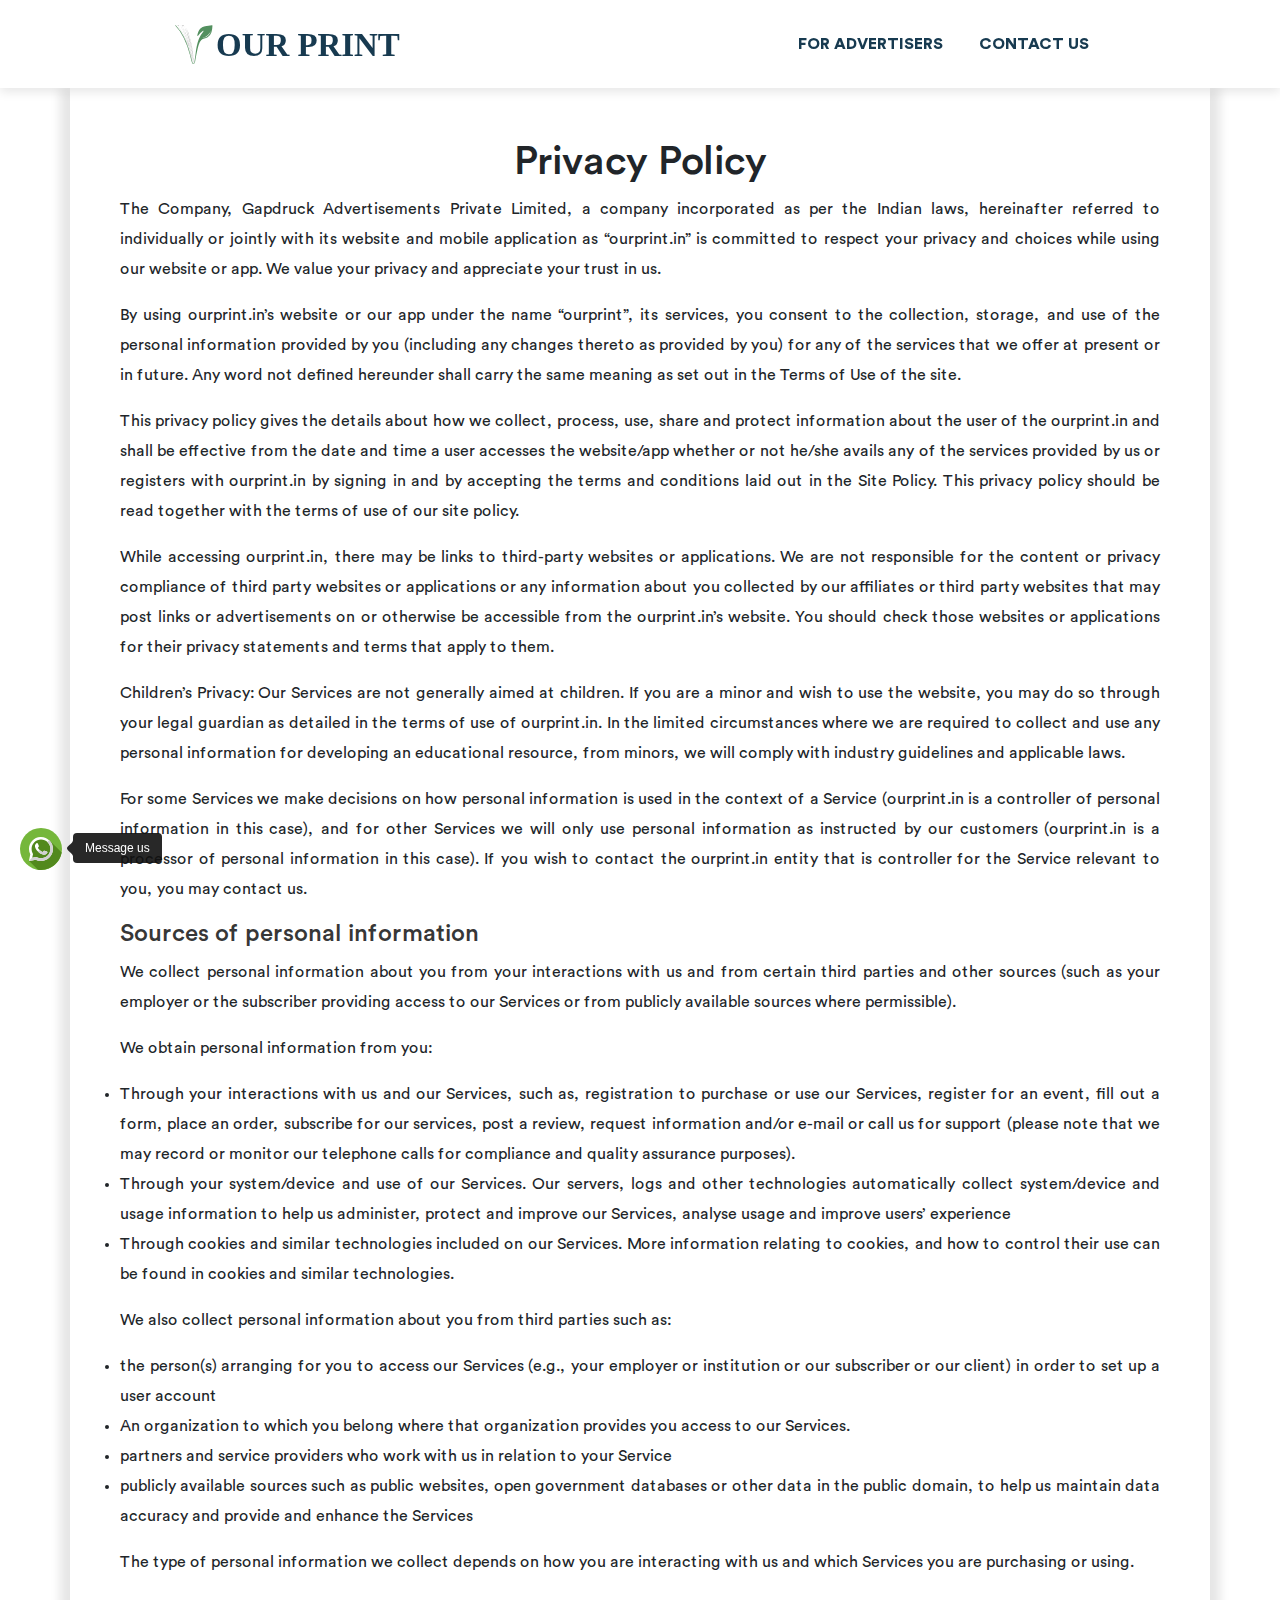
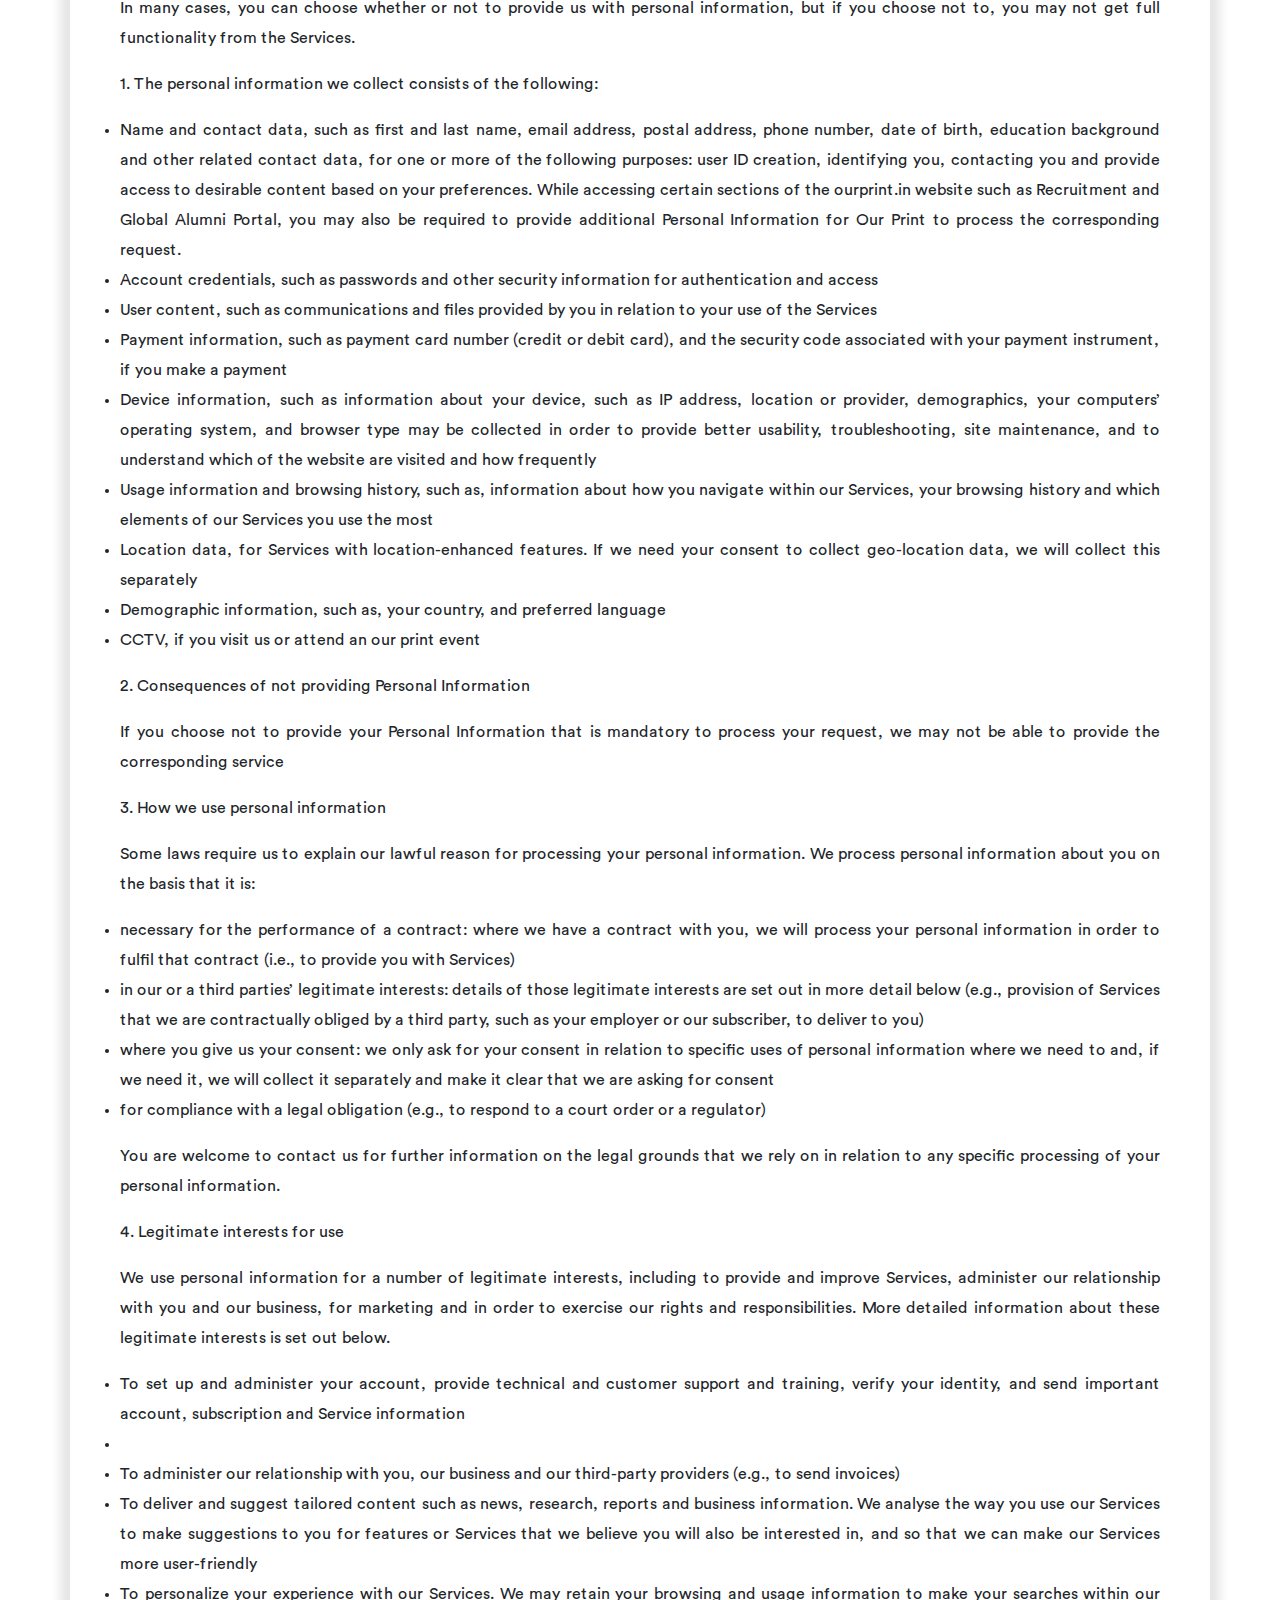
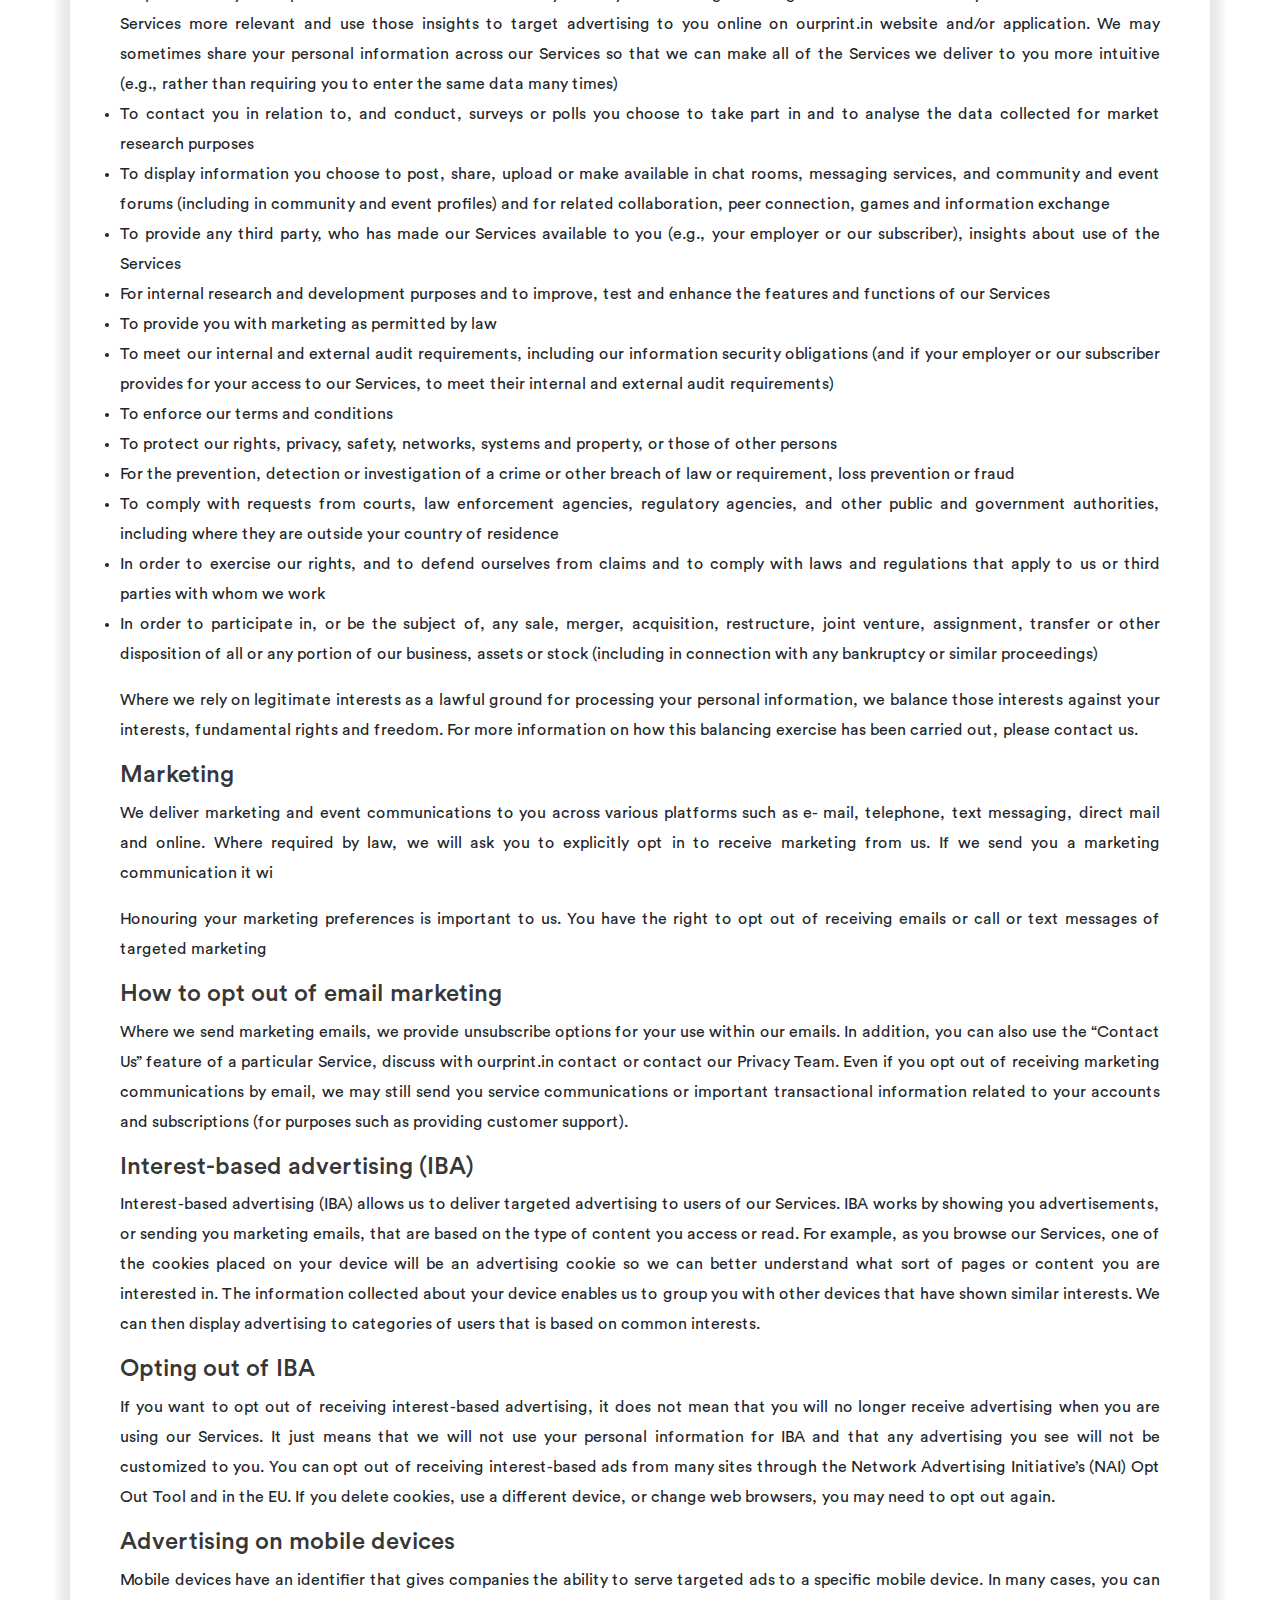
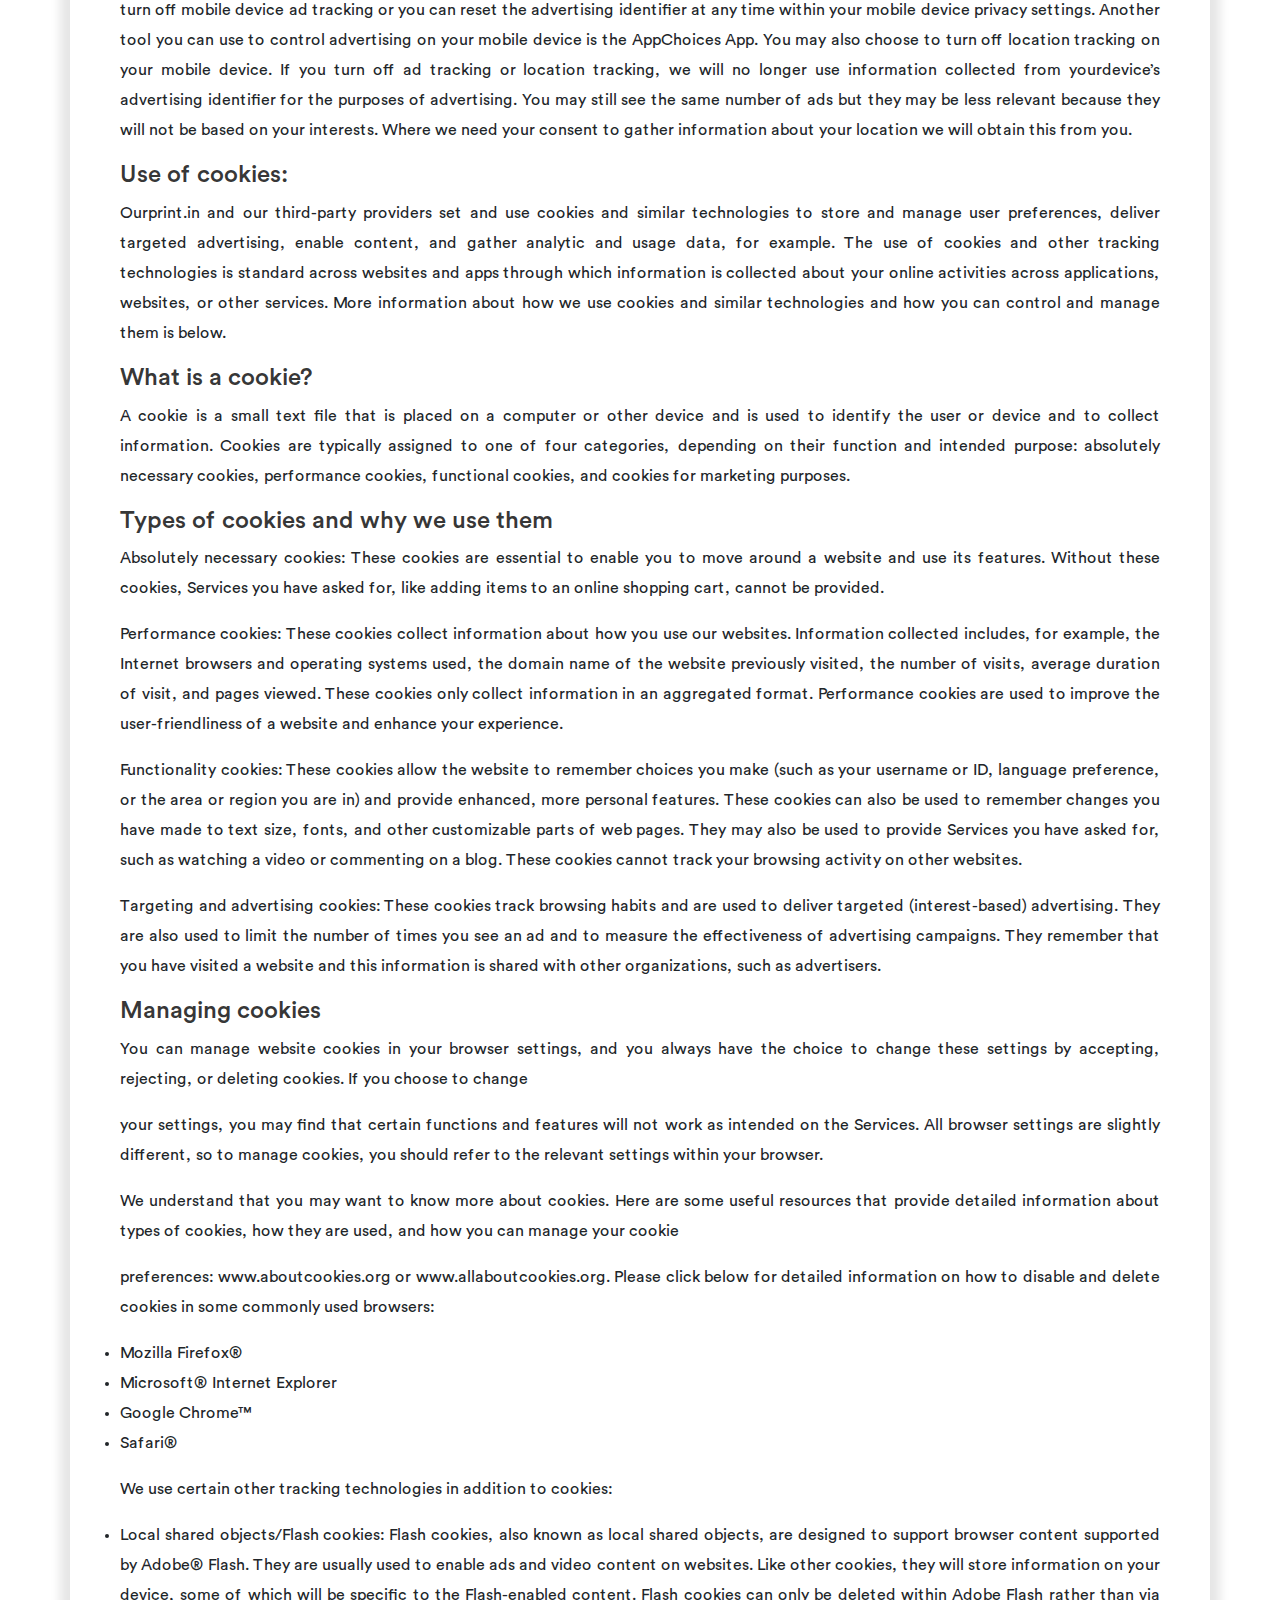
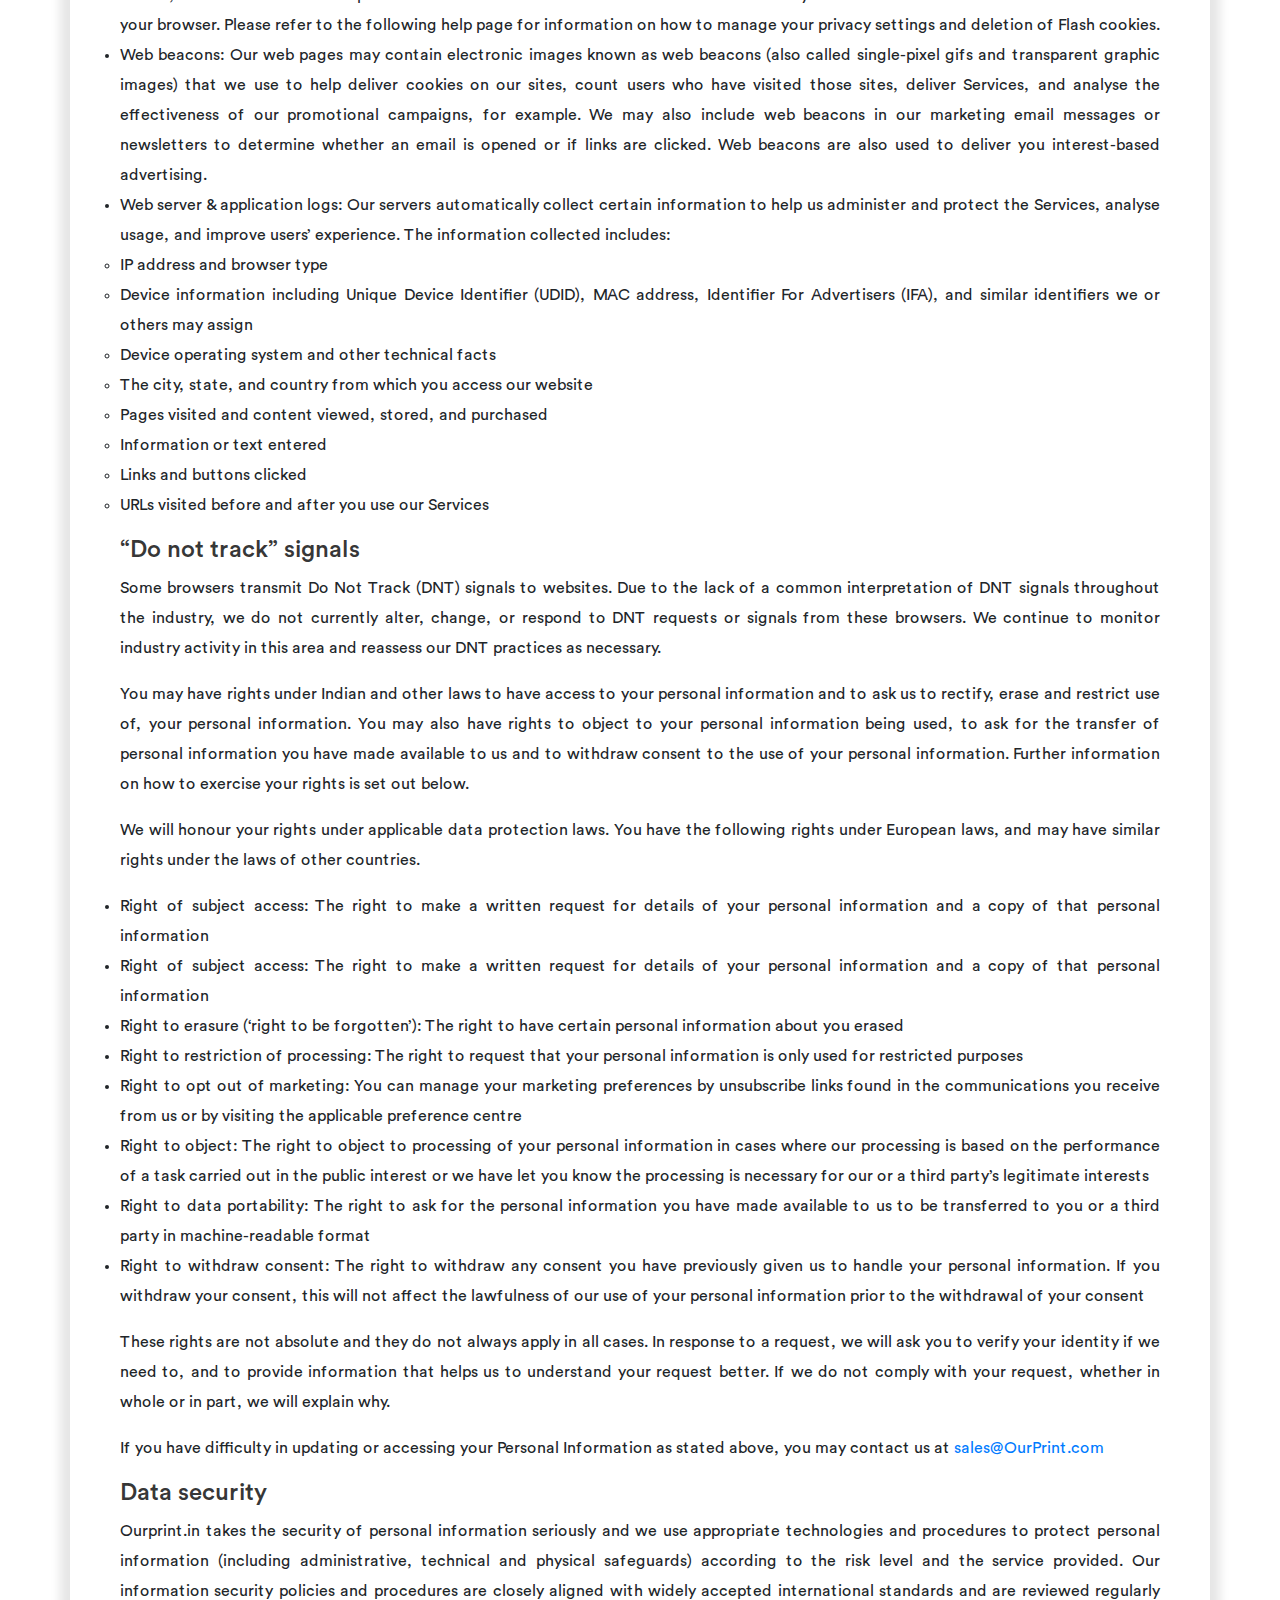
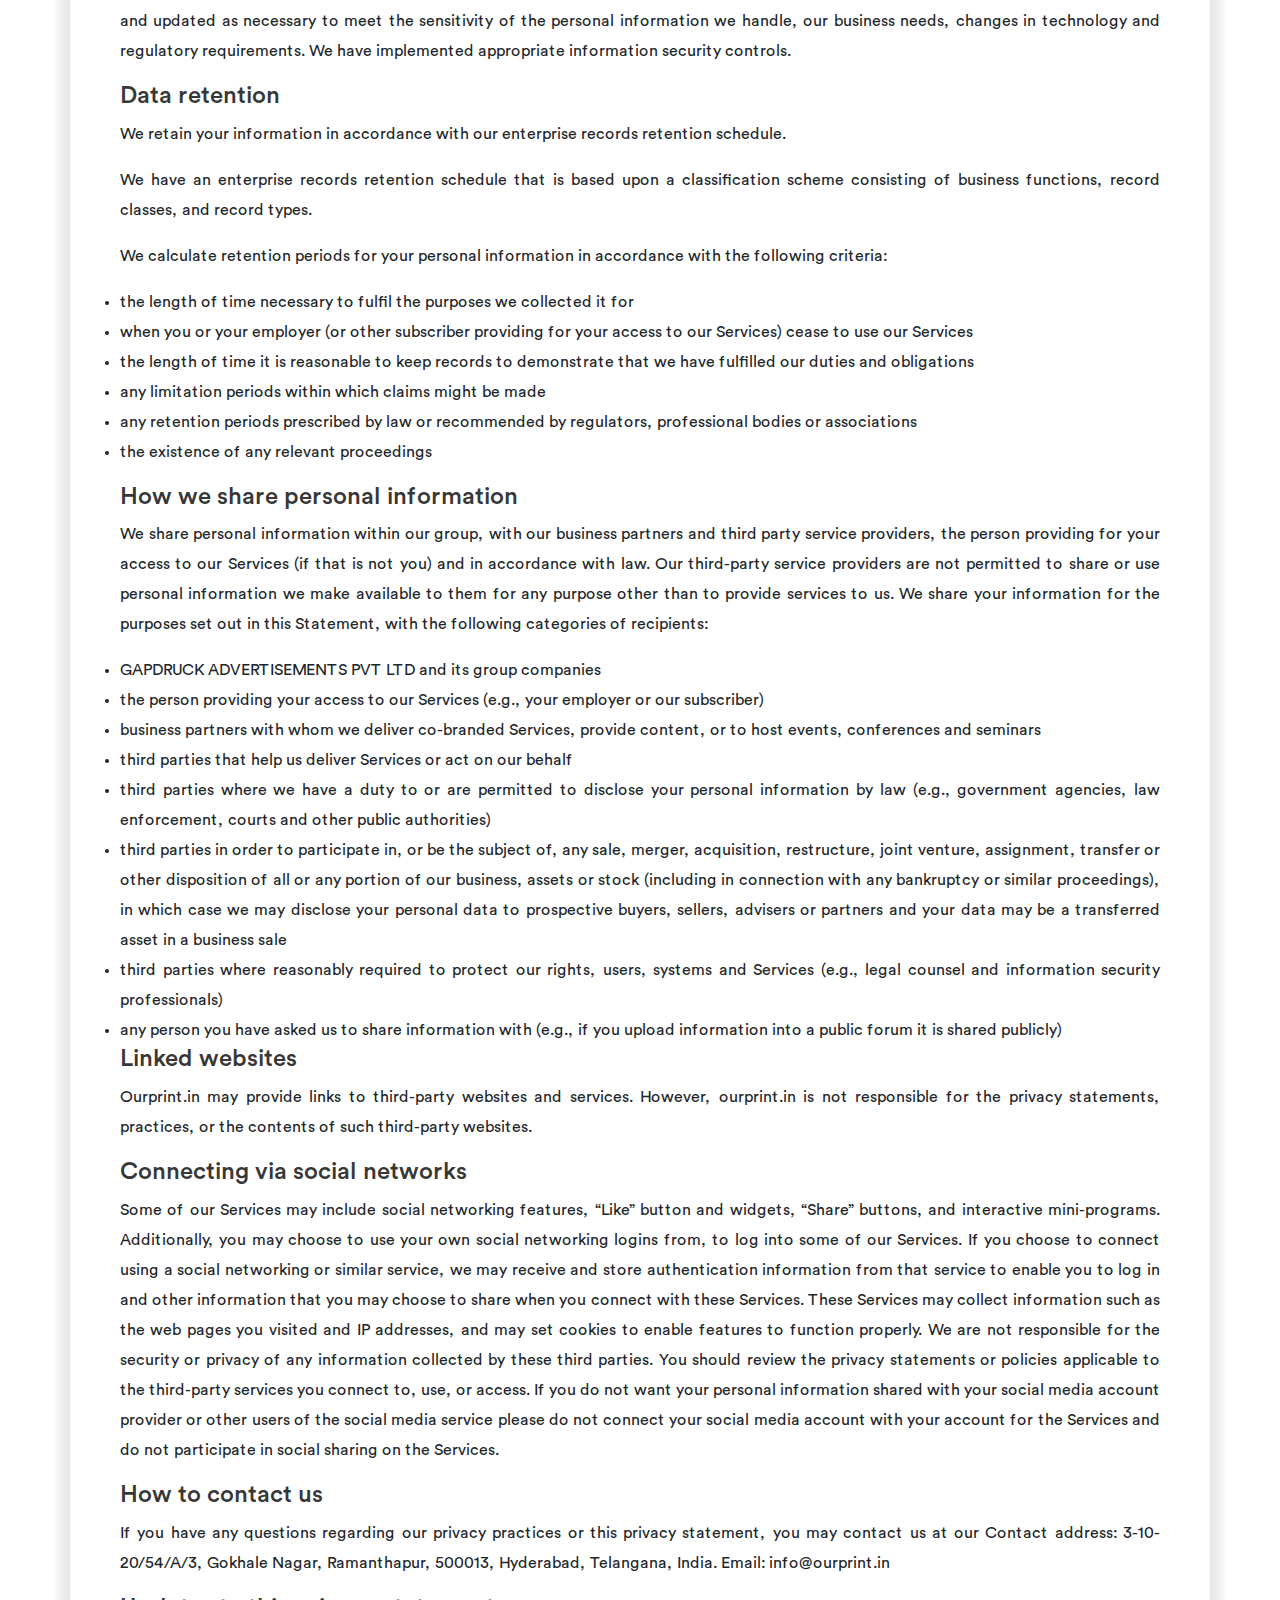
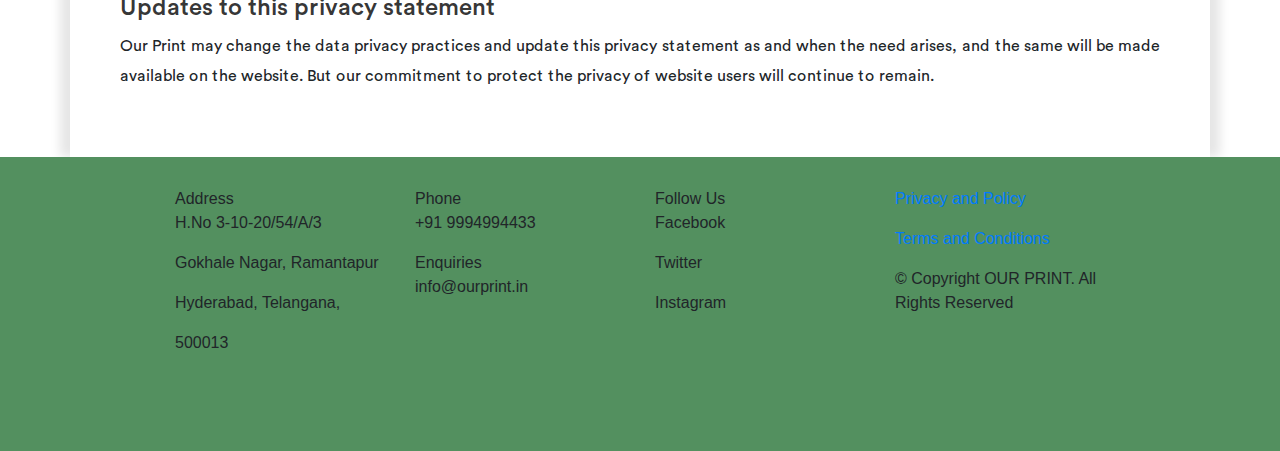
<file: privacy.html>
<!DOCTYPE html>
<html lang="en" class="index">
  <head>
    <meta charset="UTF-8" />
    <meta name="viewport" content="width=device-width, initial-scale=1.0" />
    <meta http-equiv="X-UA-Compatible" content="ie=edge" />
    <title>Our Print</title>
    <link rel="stylesheet" href="./assets//css/bootstrap.min.css" />
    <link rel="stylesheet" href="./assets/css/fullpage.min.css" />
    <link rel="stylesheet" href="./assets/css/styles.css" />
  </head>

  <body>
    <nav
      id="nav"
      style="position: sticky; top: 0; box-shadow: 0px 4px 10px #00000019;"
    >
      <div class="container-fluid w-75 nav_inner">
        <div class="logo">
          <a href="index.html">
            <img src="./assets/img/logo1.svg" alt="" />
          </a>
        </div>
        <div class="links">
          <a href="">
            <span>FOR ADVERTISERS</span>
          </a>
          <a href="contact.html">
            <span>CONTACT <span class="mob_nav_item"> US</span></span>
          </a>
        </div>
      </div>
    </nav>

    <main>
      <div class="container privacy_container">
        <h1>Privacy Policy</h1>
        <p>
          The Company, Gapdruck Advertisements Private Limited, a company
          incorporated as per the Indian laws, hereinafter referred to
          individually or jointly with its website and mobile application as
          “ourprint.in” is committed to respect your privacy and choices while
          using our website or app. We value your privacy and appreciate your
          trust in us.
        </p>
        <p>
          By using ourprint.in’s website or our app under the name “ourprint”,
          its services, you consent to the collection, storage, and use of the
          personal information provided by you (including any changes thereto as
          provided by you) for any of the services that we offer at present or
          in future. Any word not defined hereunder shall carry the same meaning
          as set out in the Terms of Use of the site.
        </p>
        <p>
          This privacy policy gives the details about how we collect, process,
          use, share and protect information about the user of the ourprint.in
          and shall be effective from the date and time a user accesses the
          website/app whether or not he/she avails any of the services provided
          by us or registers with ourprint.in by signing in and by accepting the
          terms and conditions laid out in the Site Policy. This privacy policy
          should be read together with the terms of use of our site policy.
        </p>
        <p>
          While accessing ourprint.in, there may be links to third-party
          websites or applications. We are not responsible for the content or
          privacy compliance of third party websites or applications or any
          information about you collected by our affiliates or third party
          websites that may post links or advertisements on or otherwise be
          accessible from the ourprint.in’s website. You should check those
          websites or applications for their privacy statements and terms that
          apply to them.
        </p>
        <p>
          Children’s Privacy: Our Services are not generally aimed at children.
          If you are a minor and wish to use the website, you may do so through
          your legal guardian as detailed in the terms of use of ourprint.in. In
          the limited circumstances where we are required to collect and use any
          personal information for developing an educational resource, from
          minors, we will comply with industry guidelines and applicable laws.
        </p>
        <p>
          For some Services we make decisions on how personal information is
          used in the context of a Service (ourprint.in is a controller of
          personal information in this case), and for other Services we will
          only use personal information as instructed by our customers
          (ourprint.in is a processor of personal information in this case). If
          you wish to contact the ourprint.in entity that is controller for the
          Service relevant to you, you may contact us.
        </p>
        <h4>Sources of personal information</h4>
        <p>
          We collect personal information about you from your interactions with
          us and from certain third parties and other sources (such as your
          employer or the subscriber providing access to our Services or from
          publicly available sources where permissible).
        </p>
        <p>We obtain personal information from you:</p>
        <ul>
          <li>
            Through your interactions with us and our Services, such as,
            registration to purchase or use our Services, register for an event,
            fill out a form, place an order, subscribe for our services, post a
            review, request information and/or e-mail or call us for support
            (please note that we may record or monitor our telephone calls for
            compliance and quality assurance purposes).
          </li>
          <li>
            Through your system/device and use of our Services. Our servers,
            logs and other technologies automatically collect system/device and
            usage information to help us administer, protect and improve our
            Services, analyse usage and improve users’ experience
          </li>
          <li>
            Through cookies and similar technologies included on our Services.
            More information relating to cookies, and how to control their use
            can be found in cookies and similar technologies.
          </li>
        </ul>
        <p>
          We also collect personal information about you from third parties such
          as:
        </p>
        <ul>
          <li>
            the person(s) arranging for you to access our Services (e.g., your
            employer or institution or our subscriber or our client) in order to
            set up a user account
          </li>
          <li>
            An organization to which you belong where that organization provides
            you access to our Services.
          </li>
          <li>
            partners and service providers who work with us in relation to your
            Service
          </li>
          <li>
            publicly available sources such as public websites, open government
            databases or other data in the public domain, to help us maintain
            data accuracy and provide and enhance the Services
          </li>
        </ul>
        <p>
          The type of personal information we collect depends on how you are
          interacting with us and which Services you are purchasing or using.
        </p>
        <p>
          In many cases, you can choose whether or not to provide us with
          personal information, but if you choose not to, you may not get full
          functionality from the Services.
        </p>
        <p>1. The personal information we collect consists of the following:</p>
        <ul>
          <li>
            Name and contact data, such as first and last name, email address,
            postal address, phone number, date of birth, education background
            and other related contact data, for one or more of the following
            purposes: user ID creation, identifying you, contacting you and
            provide access to desirable content based on your preferences. While
            accessing certain sections of the ourprint.in website such as
            Recruitment and Global Alumni Portal, you may also be required to
            provide additional Personal Information for Our Print to process the
            corresponding request.
          </li>
          <li>
            Account credentials, such as passwords and other security
            information for authentication and access
          </li>
          <li>
            User content, such as communications and files provided by you in
            relation to your use of the Services
          </li>
          <li>
            Payment information, such as payment card number (credit or debit
            card), and the security code associated with your payment
            instrument, if you make a payment
          </li>
          <li>
            Device information, such as information about your device, such as
            IP address, location or provider, demographics, your computers’
            operating system, and browser type may be collected in order to
            provide better usability, troubleshooting, site maintenance, and to
            understand which of the website are visited and how frequently
          </li>
          <li>
            Usage information and browsing history, such as, information about
            how you navigate within our Services, your browsing history and
            which elements of our Services you use the most
          </li>
          <li>
            Location data, for Services with location-enhanced features. If we
            need your consent to collect geo-location data, we will collect this
            separately
          </li>
          <li>
            Demographic information, such as, your country, and preferred
            language
          </li>
          <li>CCTV, if you visit us or attend an our print event</li>
        </ul>
        <p>2. Consequences of not providing Personal Information</p>
        <p>
          If you choose not to provide your Personal Information that is
          mandatory to process your request, we may not be able to provide the
          corresponding service
        </p>
        <p>3. How we use personal information</p>
        <p>
          Some laws require us to explain our lawful reason for processing your
          personal information. We process personal information about you on the
          basis that it is:
        </p>
        <ul>
          <li>
            necessary for the performance of a contract: where we have a
            contract with you, we will process your personal information in
            order to fulfil that contract (i.e., to provide you with Services)
          </li>
          <li>
            in our or a third parties’ legitimate interests: details of those
            legitimate interests are set out in more detail below (e.g.,
            provision of Services that we are contractually obliged by a third
            party, such as your employer or our subscriber, to deliver to you)
          </li>
          <li>
            where you give us your consent: we only ask for your consent in
            relation to specific uses of personal information where we need to
            and, if we need it, we will collect it separately and make it clear
            that we are asking for consent
          </li>
          <li>
            for compliance with a legal obligation (e.g., to respond to a court
            order or a regulator)
          </li>
        </ul>
        <p>
          You are welcome to contact us for further information on the legal
          grounds that we rely on in relation to any specific processing of your
          personal information.
        </p>
        <p>4. Legitimate interests for use</p>
        <p>
          We use personal information for a number of legitimate interests,
          including to provide and improve Services, administer our relationship
          with you and our business, for marketing and in order to exercise our
          rights and responsibilities. More detailed information about these
          legitimate interests is set out below.
        </p>
        <ul>
          <li>
            To set up and administer your account, provide technical and
            customer support and training, verify your identity, and send
            important account, subscription and Service information
          </li>
          <li></li>
          <li>
            To administer our relationship with you, our business and our
            third-party providers (e.g., to send invoices)
          </li>
          <li>
            To deliver and suggest tailored content such as news, research,
            reports and business information. We analyse the way you use our
            Services to make suggestions to you for features or Services that we
            believe you will also be interested in, and so that we can make our
            Services more user-friendly
          </li>
          <li>
            To personalize your experience with our Services. We may retain your
            browsing and usage information to make your searches within our
            Services more relevant and use those insights to target advertising
            to you online on ourprint.in website and/or application. We may
            sometimes share your personal information across our Services so
            that we can make all of the Services we deliver to you more
            intuitive (e.g., rather than requiring you to enter the same data
            many times)
          </li>
          <li>
            To contact you in relation to, and conduct, surveys or polls you
            choose to take part in and to analyse the data collected for market
            research purposes
          </li>
          <li>
            To display information you choose to post, share, upload or make
            available in chat rooms, messaging services, and community and event
            forums (including in community and event profiles) and for related
            collaboration, peer connection, games and information exchange
          </li>
          <li>
            To provide any third party, who has made our Services available to
            you (e.g., your employer or our subscriber), insights about use of
            the Services
          </li>
          <li>
            For internal research and development purposes and to improve, test
            and enhance the features and functions of our Services
          </li>
          <li>To provide you with marketing as permitted by law</li>
          <li>
            To meet our internal and external audit requirements, including our
            information security obligations (and if your employer or our
            subscriber provides for your access to our Services, to meet their
            internal and external audit requirements)
          </li>
          <li>To enforce our terms and conditions</li>
          <li>
            To protect our rights, privacy, safety, networks, systems and
            property, or those of other persons
          </li>
          <li>
            For the prevention, detection or investigation of a crime or other
            breach of law or requirement, loss prevention or fraud
          </li>
          <li>
            To comply with requests from courts, law enforcement agencies,
            regulatory agencies, and other public and government authorities,
            including where they are outside your country of residence
          </li>
          <li>
            In order to exercise our rights, and to defend ourselves from claims
            and to comply with laws and regulations that apply to us or third
            parties with whom we work
          </li>
          <li>
            In order to participate in, or be the subject of, any sale, merger,
            acquisition, restructure, joint venture, assignment, transfer or
            other disposition of all or any portion of our business, assets or
            stock (including in connection with any bankruptcy or similar
            proceedings)
          </li>
        </ul>
        <p>
          Where we rely on legitimate interests as a lawful ground for
          processing your personal information, we balance those interests
          against your interests, fundamental rights and freedom. For more
          information on how this balancing exercise has been carried out,
          please contact us.
        </p>
        <h4>Marketing</h4>
        <p>
          We deliver marketing and event communications to you across various
          platforms such as e- mail, telephone, text messaging, direct mail and
          online. Where required by law, we will ask you to explicitly opt in to
          receive marketing from us. If we send you a marketing communication it
          wi
        </p>
        <p>
          Honouring your marketing preferences is important to us. You have the
          right to opt out of receiving emails or call or text messages of
          targeted marketing
        </p>
        <h4>How to opt out of email marketing</h4>
        <p>
          Where we send marketing emails, we provide unsubscribe options for
          your use within our emails. In addition, you can also use the “Contact
          Us” feature of a particular Service, discuss with ourprint.in contact
          or contact our Privacy Team. Even if you opt out of receiving
          marketing communications by email, we may still send you service
          communications or important transactional information related to your
          accounts and subscriptions (for purposes such as providing customer
          support).
        </p>
        <h4>Interest-based advertising (IBA)</h4>
        <p>
          Interest-based advertising (IBA) allows us to deliver targeted
          advertising to users of our Services. IBA works by showing you
          advertisements, or sending you marketing emails, that are based on the
          type of content you access or read. For example, as you browse our
          Services, one of the cookies placed on your device will be an
          advertising cookie so we can better understand what sort of pages or
          content you are interested in. The information collected about your
          device enables us to group you with other devices that have shown
          similar interests. We can then display advertising to categories of
          users that is based on common interests.
        </p>
        <h4>Opting out of IBA</h4>
        <p>
          If you want to opt out of receiving interest-based advertising, it
          does not mean that you will no longer receive advertising when you are
          using our Services. It just means that we will not use your personal
          information for IBA and that any advertising you see will not be
          customized to you. You can opt out of receiving interest-based ads
          from many sites through the Network Advertising Initiative’s (NAI) Opt
          Out Tool and in the EU. If you delete cookies, use a different device,
          or change web browsers, you may need to opt out again.
        </p>
        <h4>Advertising on mobile devices</h4>
        <p>
          Mobile devices have an identifier that gives companies the ability to
          serve targeted ads to a specific mobile device. In many cases, you can
          turn off mobile device ad tracking or you can reset the advertising
          identifier at any time within your mobile device privacy settings.
          Another tool you can use to control advertising on your mobile device
          is the AppChoices App. You may also choose to turn off location
          tracking on your mobile device. If you turn off ad tracking or
          location tracking, we will no longer use information collected from
          yourdevice’s advertising identifier for the purposes of advertising.
          You may still see the same number of ads but they may be less relevant
          because they will not be based on your interests. Where we need your
          consent to gather information about your location we will obtain this
          from you.
        </p>
        <h4>Use of cookies:</h4>
        <p>
          Ourprint.in and our third-party providers set and use cookies and
          similar technologies to store and manage user preferences, deliver
          targeted advertising, enable content, and gather analytic and usage
          data, for example. The use of cookies and other tracking technologies
          is standard across websites and apps through which information is
          collected about your online activities across applications, websites,
          or other services. More information about how we use cookies and
          similar technologies and how you can control and manage them is below.
        </p>
        <h4>What is a cookie?</h4>
        <p>
          A cookie is a small text file that is placed on a computer or other
          device and is used to identify the user or device and to collect
          information. Cookies are typically assigned to one of four categories,
          depending on their function and intended purpose: absolutely necessary
          cookies, performance cookies, functional cookies, and cookies for
          marketing purposes.
        </p>
        <h4>Types of cookies and why we use them</h4>
        <p>
          Absolutely necessary cookies: These cookies are essential to enable
          you to move around a website and use its features. Without these
          cookies, Services you have asked for, like adding items to an online
          shopping cart, cannot be provided.
        </p>
        <p>
          Performance cookies: These cookies collect information about how you
          use our websites. Information collected includes, for example, the
          Internet browsers and operating systems used, the domain name of the
          website previously visited, the number of visits, average duration of
          visit, and pages viewed. These cookies only collect information in an
          aggregated format. Performance cookies are used to improve the
          user-friendliness of a website and enhance your experience.
        </p>
        <p>
          Functionality cookies: These cookies allow the website to remember
          choices you make (such as your username or ID, language preference, or
          the area or region you are in) and provide enhanced, more personal
          features. These cookies can also be used to remember changes you have
          made to text size, fonts, and other customizable parts of web pages.
          They may also be used to provide Services you have asked for, such as
          watching a video or commenting on a blog. These cookies cannot track
          your browsing activity on other websites.
        </p>
        <p>
          Targeting and advertising cookies: These cookies track browsing habits
          and are used to deliver targeted (interest-based) advertising. They
          are also used to limit the number of times you see an ad and to
          measure the effectiveness of advertising campaigns. They remember that
          you have visited a website and this information is shared with other
          organizations, such as advertisers.
        </p>
        <h4>Managing cookies</h4>
        <p>
          You can manage website cookies in your browser settings, and you
          always have the choice to change these settings by accepting,
          rejecting, or deleting cookies. If you choose to change
        </p>
        <p>
          your settings, you may find that certain functions and features will
          not work as intended on the Services. All browser settings are
          slightly different, so to manage cookies, you should refer to the
          relevant settings within your browser.
        </p>
        <p>
          We understand that you may want to know more about cookies. Here are
          some useful resources that provide detailed information about types of
          cookies, how they are used, and how you can manage your cookie
        </p>
        <p>
          preferences: www.aboutcookies.org or www.allaboutcookies.org. Please
          click below for detailed information on how to disable and delete
          cookies in some commonly used browsers:
        </p>
        <ul>
          <li>Mozilla Firefox®</li>
          <li>Microsoft® Internet Explorer</li>
          <li>Google Chrome™</li>
          <li>Safari®</li>
        </ul>
        <p>
          We use certain other tracking technologies in addition to cookies:
        </p>
        <ul>
          <li>
            Local shared objects/Flash cookies: Flash cookies, also known as
            local shared objects, are designed to support browser content
            supported by Adobe® Flash. They are usually used to enable ads and
            video content on websites. Like other cookies, they will store
            information on your device, some of which will be specific to the
            Flash-enabled content. Flash cookies can only be deleted within
            Adobe Flash rather than via your browser. Please refer to the
            following help page for information on how to manage your privacy
            settings and deletion of Flash cookies.
          </li>
          <li>
            Web beacons: Our web pages may contain electronic images known as
            web beacons (also called single-pixel gifs and transparent graphic
            images) that we use to help deliver cookies on our sites, count
            users who have visited those sites, deliver Services, and analyse
            the effectiveness of our promotional campaigns, for example. We may
            also include web beacons in our marketing email messages or
            newsletters to determine whether an email is opened or if links are
            clicked. Web beacons are also used to deliver you interest-based
            advertising.
          </li>
          <li>
            Web server & application logs: Our servers automatically collect
            certain information to help us administer and protect the Services,
            analyse usage, and improve users’ experience. The information
            collected includes:
            <ul>
              <li>IP address and browser type</li>
              <li>
                Device information including Unique Device Identifier (UDID),
                MAC address, Identifier For Advertisers (IFA), and similar
                identifiers we or others may assign
              </li>
              <li>Device operating system and other technical facts</li>
              <li>
                The city, state, and country from which you access our website
              </li>
              <li>Pages visited and content viewed, stored, and purchased</li>
              <li>Information or text entered</li>
              <li>Links and buttons clicked</li>
              <li>URLs visited before and after you use our Services</li>
            </ul>
          </li>
        </ul>
        <h4>“Do not track” signals</h4>
        <p>
          Some browsers transmit Do Not Track (DNT) signals to websites. Due to
          the lack of a common interpretation of DNT signals throughout the
          industry, we do not currently alter, change, or respond to DNT
          requests or signals from these browsers. We continue to monitor
          industry activity in this area and reassess our DNT practices as
          necessary.
        </p>
        <p>
          You may have rights under Indian and other laws to have access to your
          personal information and to ask us to rectify, erase and restrict use
          of, your personal information. You may also have rights to object to
          your personal information being used, to ask for the transfer of
          personal information you have made available to us and to withdraw
          consent to the use of your personal information. Further information
          on how to exercise your rights is set out below.
        </p>
        <p>
          We will honour your rights under applicable data protection laws. You
          have the following rights under European laws, and may have similar
          rights under the laws of other countries.
        </p>
        <ul>
          <li>
            Right of subject access: The right to make a written request for
            details of your personal information and a copy of that personal
            information
          </li>
          <li>
            Right of subject access: The right to make a written request for
            details of your personal information and a copy of that personal
            information
          </li>
          <li>
            Right to erasure (‘right to be forgotten’): The right to have
            certain personal information about you erased
          </li>
          <li>
            Right to restriction of processing: The right to request that your
            personal information is only used for restricted purposes
          </li>
          <li>
            Right to opt out of marketing: You can manage your marketing
            preferences by unsubscribe links found in the communications you
            receive from us or by visiting the applicable preference centre
          </li>
          <li>
            Right to object: The right to object to processing of your personal
            information in cases where our processing is based on the
            performance of a task carried out in the public interest or we have
            let you know the processing is necessary for our or a third party’s
            legitimate interests
          </li>
          <li>
            Right to data portability: The right to ask for the personal
            information you have made available to us to be transferred to you
            or a third party in machine-readable format
          </li>
          <li>
            Right to withdraw consent: The right to withdraw any consent you
            have previously given us to handle your personal information. If you
            withdraw your consent, this will not affect the lawfulness of our
            use of your personal information prior to the withdrawal of your
            consent
          </li>
        </ul>
        <p>
          These rights are not absolute and they do not always apply in all
          cases. In response to a request, we will ask you to verify your
          identity if we need to, and to provide information that helps us to
          understand your request better. If we do not comply with your request,
          whether in whole or in part, we will explain why.
        </p>
        <p>
          If you have difficulty in updating or accessing your Personal
          Information as stated above, you may contact us at
          <a href="mailto:sales@OurPrint.com">sales@OurPrint.com</a>
        </p>
        <h4>Data security</h4>
        <p>
          Ourprint.in takes the security of personal information seriously and
          we use appropriate technologies and procedures to protect personal
          information (including administrative, technical and physical
          safeguards) according to the risk level and the service provided. Our
          information security policies and procedures are closely aligned with
          widely accepted international standards and are reviewed regularly and
          updated as necessary to meet the sensitivity of the personal
          information we handle, our business needs, changes in technology and
          regulatory requirements. We have implemented appropriate information
          security controls.
        </p>
        <h4>Data retention</h4>
        <p>
          We retain your information in accordance with our enterprise records
          retention schedule.
        </p>
        <p>
          We have an enterprise records retention schedule that is based upon a
          classification scheme consisting of business functions, record
          classes, and record types.
        </p>
        <p>
          We calculate retention periods for your personal information in
          accordance with the following criteria:
        </p>
        <ul>
          <li>
            the length of time necessary to fulfil the purposes we collected it
            for
          </li>
          <li>
            when you or your employer (or other subscriber providing for your
            access to our Services) cease to use our Services
          </li>
          <li>
            the length of time it is reasonable to keep records to demonstrate
            that we have fulfilled our duties and obligations
          </li>
          <li>any limitation periods within which claims might be made</li>
          <li>
            any retention periods prescribed by law or recommended by
            regulators, professional bodies or associations
          </li>
          <li>the existence of any relevant proceedings</li>
        </ul>
        <h4>How we share personal information</h4>
        <p>
          We share personal information within our group, with our business
          partners and third party service providers, the person providing for
          your access to our Services (if that is not you) and in accordance
          with law. Our third-party service providers are not permitted to share
          or use personal information we make available to them for any purpose
          other than to provide services to us. We share your information for
          the purposes set out in this Statement, with the following categories
          of recipients:
        </p>
        <ul>
          <li>GAPDRUCK ADVERTISEMENTS PVT LTD and its group companies</li>
          <li>
            the person providing your access to our Services (e.g., your
            employer or our subscriber)
          </li>
          <li>
            business partners with whom we deliver co-branded Services, provide
            content, or to host events, conferences and seminars
          </li>
          <li>
            third parties that help us deliver Services or act on our behalf
          </li>
          <li>
            third parties where we have a duty to or are permitted to disclose
            your personal information by law (e.g., government agencies, law
            enforcement, courts and other public authorities)
          </li>
          <li>
            third parties in order to participate in, or be the subject of, any
            sale, merger, acquisition, restructure, joint venture, assignment,
            transfer or other disposition of all or any portion of our business,
            assets or stock (including in connection with any bankruptcy or
            similar proceedings), in which case we may disclose your personal
            data to prospective buyers, sellers, advisers or partners and your
            data may be a transferred asset in a business sale
          </li>
          <li>
            third parties where reasonably required to protect our rights,
            users, systems and Services (e.g., legal counsel and information
            security professionals)
          </li>
          <li>
            any person you have asked us to share information with (e.g., if you
            upload information into a public forum it is shared publicly)
          </li>
          <h4>Linked websites</h4>
          <p>
            Ourprint.in may provide links to third-party websites and services.
            However, ourprint.in is not responsible for the privacy statements,
            practices, or the contents of such third-party websites.
          </p>
          <h4>Connecting via social networks</h4>
          <p>
            Some of our Services may include social networking features, “Like”
            button and widgets, “Share” buttons, and interactive mini-programs.
            Additionally, you may choose to use your own social networking
            logins from, to log into some of our Services. If you choose to
            connect using a social networking or similar service, we may receive
            and store authentication information from that service to enable you
            to log in and other information that you may choose to share when
            you connect with these Services. These Services may collect
            information such as the web pages you visited and IP addresses, and
            may set cookies to enable features to function properly. We are not
            responsible for the security or privacy of any information collected
            by these third parties. You should review the privacy statements or
            policies applicable to the third-party services you connect to, use,
            or access. If you do not want your personal information shared with
            your social media account provider or other users of the social
            media service please do not connect your social media account with
            your account for the Services and do not participate in social
            sharing on the Services.
          </p>
          <h4>How to contact us</h4>
          <p>
            If you have any questions regarding our privacy practices or this
            privacy statement, you may contact us at our Contact address:
            3-10-20/54/A/3, Gokhale Nagar, Ramanthapur, 500013, Hyderabad,
            Telangana, India. Email: info@ourprint.in
          </p>
          <h4>Updates to this privacy statement</h4>
          <p>
            Our Print may change the data privacy practices and update this
            privacy statement as and when the need arises, and the same will be
            made available on the website. But our commitment to protect the
            privacy of website users will continue to remain.
          </p>
        </ul>
      </div>

      <!--------- FOOTER ---------->
      <div class="footer privacy_footer">
        <div class="container-fluid w-75 footer_inner">
          <div class="row">
            <div class="col-xl-3 col-lg-4">
              <span>Address</span>
              <p>H.No 3-10-20/54/A/3</p>
              <p>Gokhale Nagar, Ramantapur</p>
              <p>Hyderabad, Telangana,</p>
              <p>500013</p>
            </div>
            <div class="col-xl-3 col-lg-3">
              <span>Phone</span>
              <p>+91 9994994433</p>
              <span>Enquiries</span>
              <p>info@ourprint.in</p>
            </div>
            <div class="col-xl-3 col-lg-2">
              <span>Follow Us</span>
              <p>Facebook</p>
              <p>Twitter</p>
              <p>Instagram</p>
            </div>
            <div class="col-xl-3 col-lg-3">
              <p class="privacy">
                <a href="privacy.html">
                  Privacy and Policy
                </a>
              </p>
              <p class="privacy">
                <a href="terms.html">
                  Terms and Conditions
                </a>
              </p>
              <span class="copyright">
                © Copyright OUR PRINT. All Rights Reserved
              </span>
            </div>
          </div>
        </div>
      </div>
    </main>

    <!---------- Whatsapp Container -------------->
    <section class="whatsapp-container privacy_whatsapp">
      <a
        href="https://api.whatsapp.com/send?phone=919700023336&amp;text=Hello there, Lets catch up and discuss about your idea."
        target="_blank"
        data-balloon="Message us"
        data-balloon-pos="right"
      >
        <img style="width: 42px;" src="assets/img/whatsapp.svg" />
      </a>
    </section>
  </body>
</html>
</file>
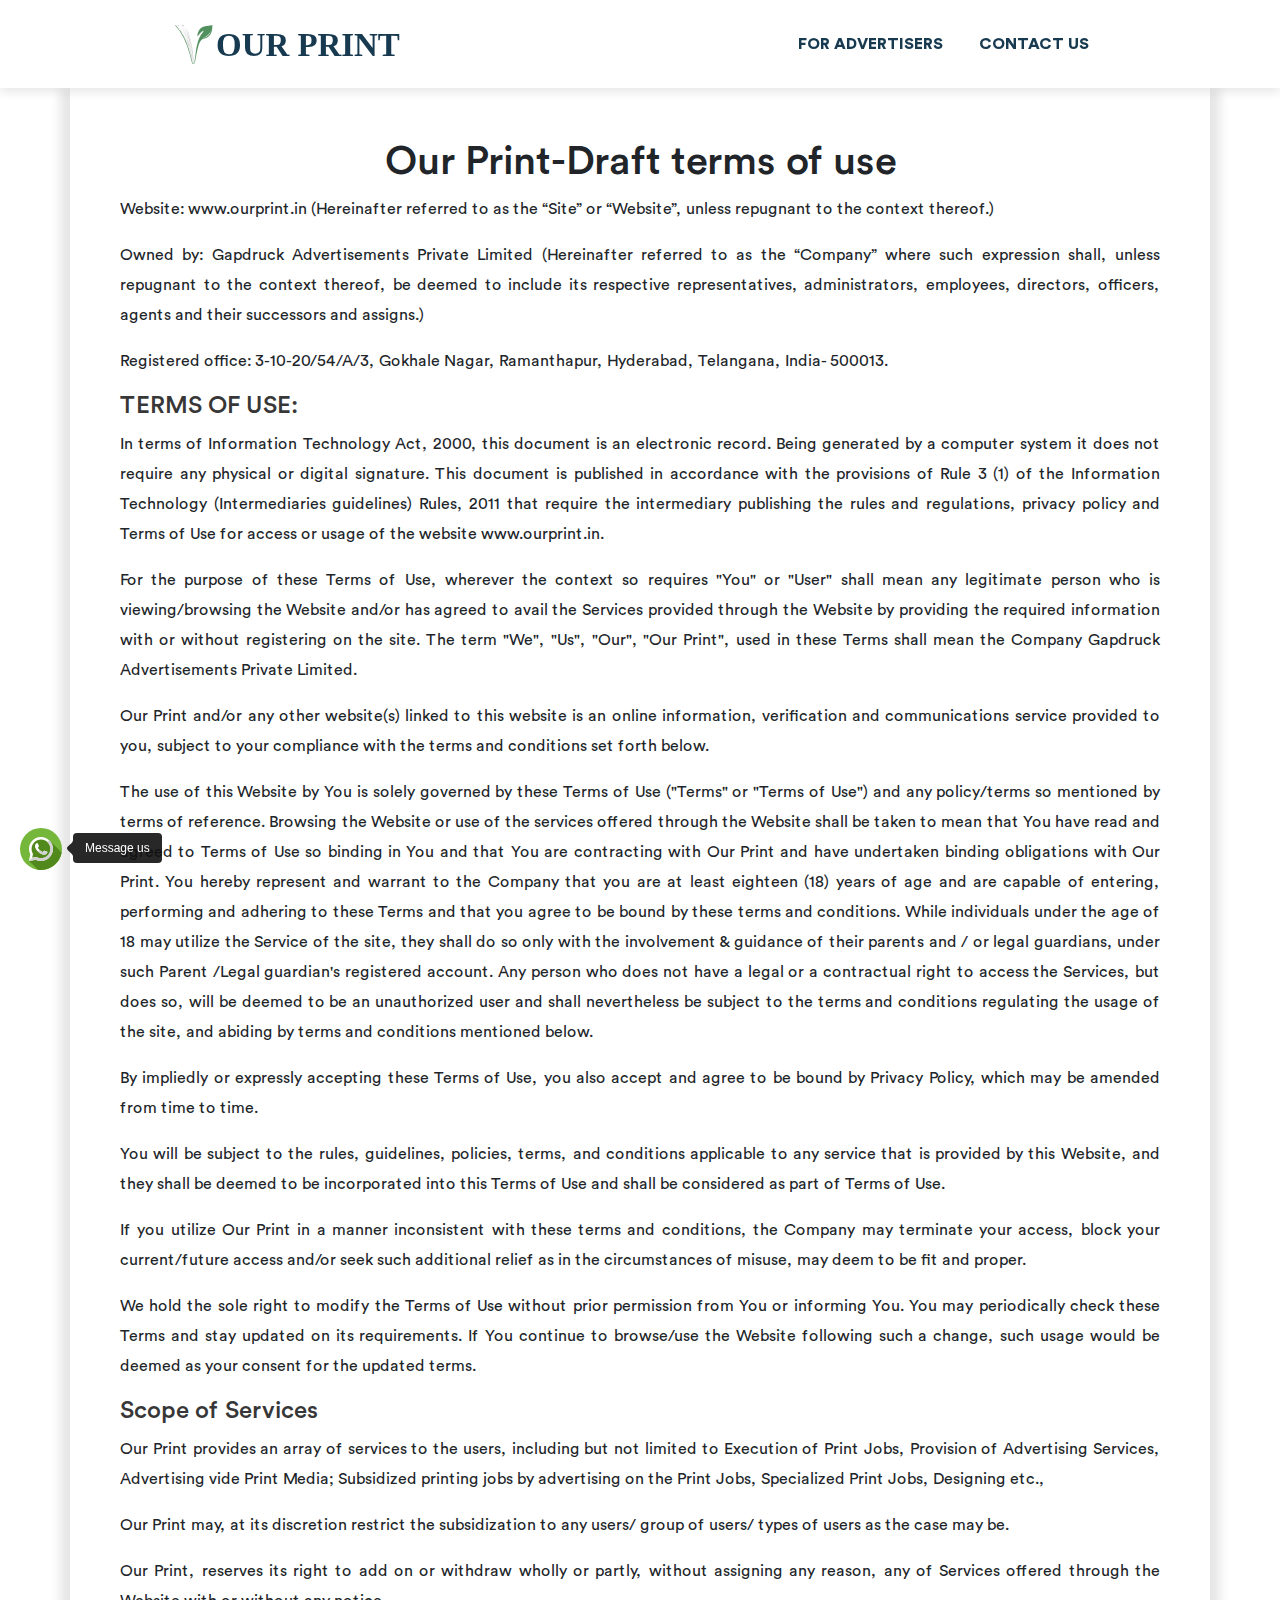
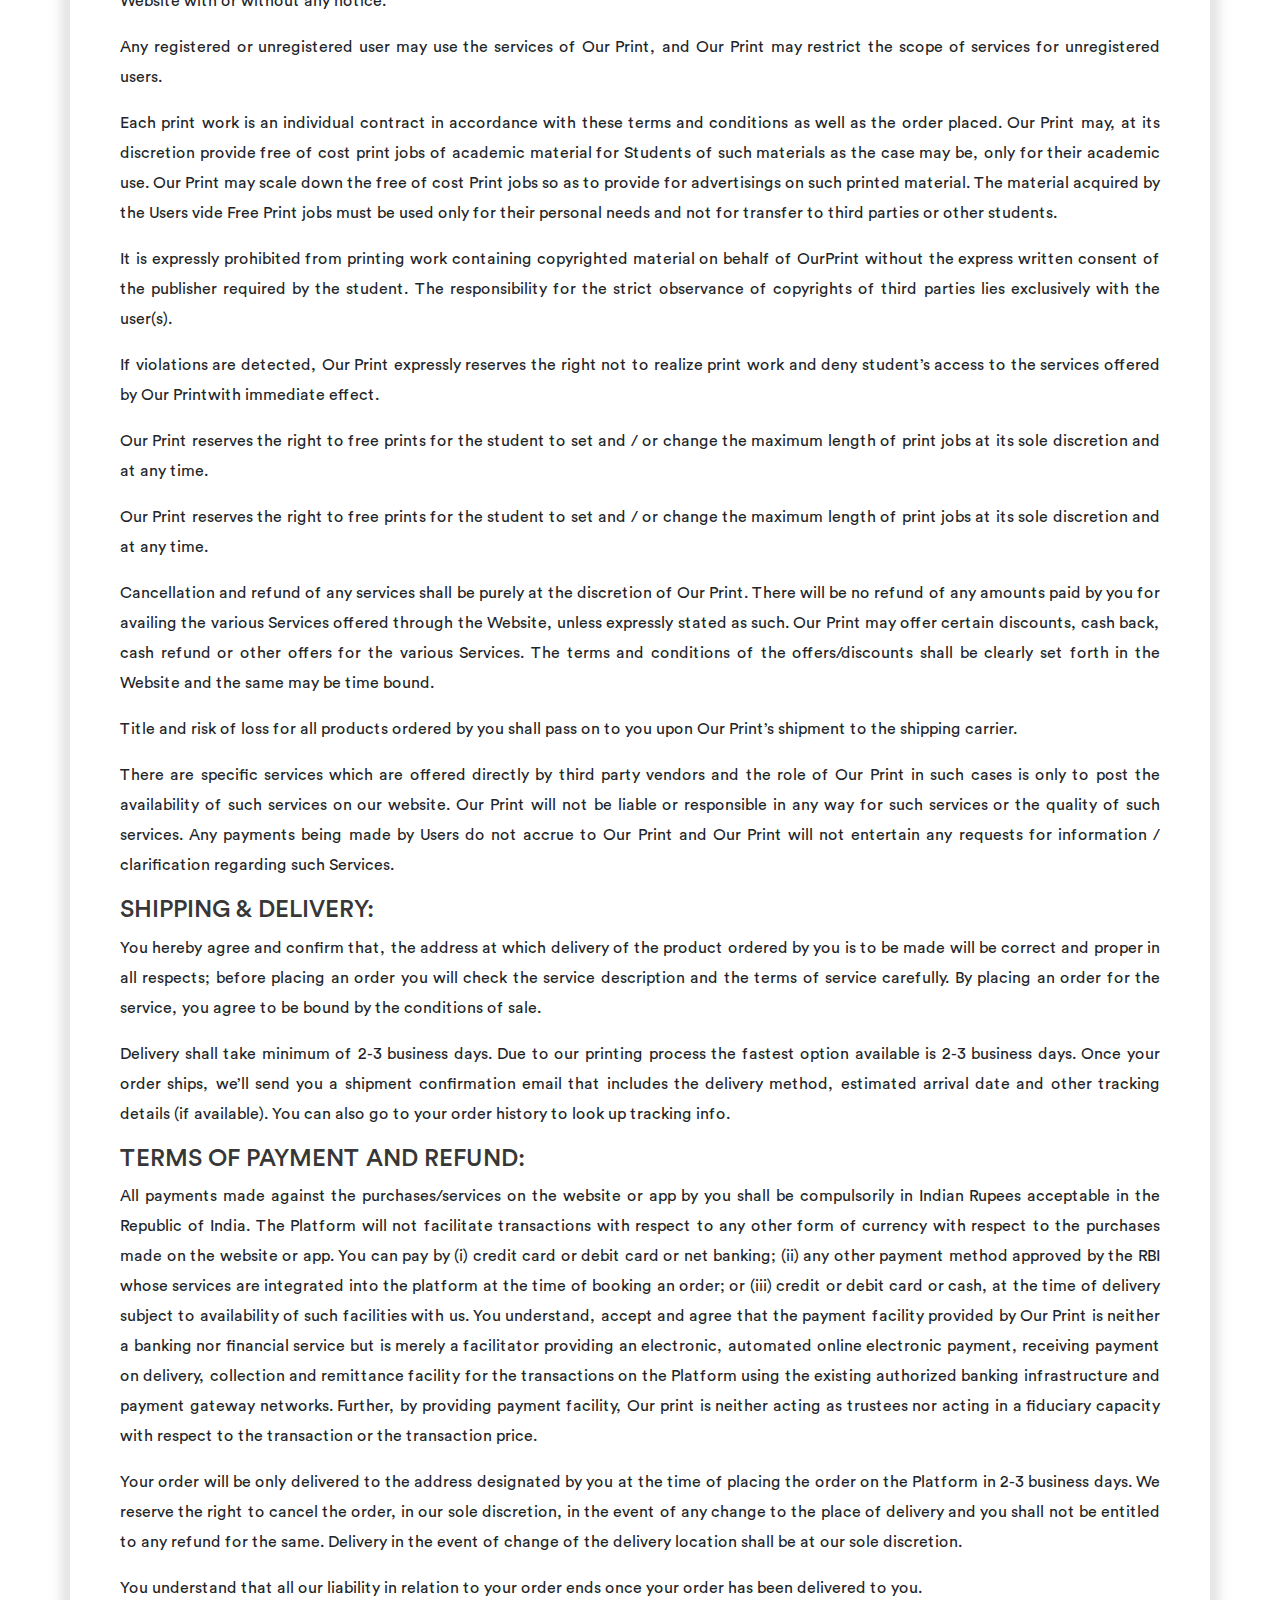
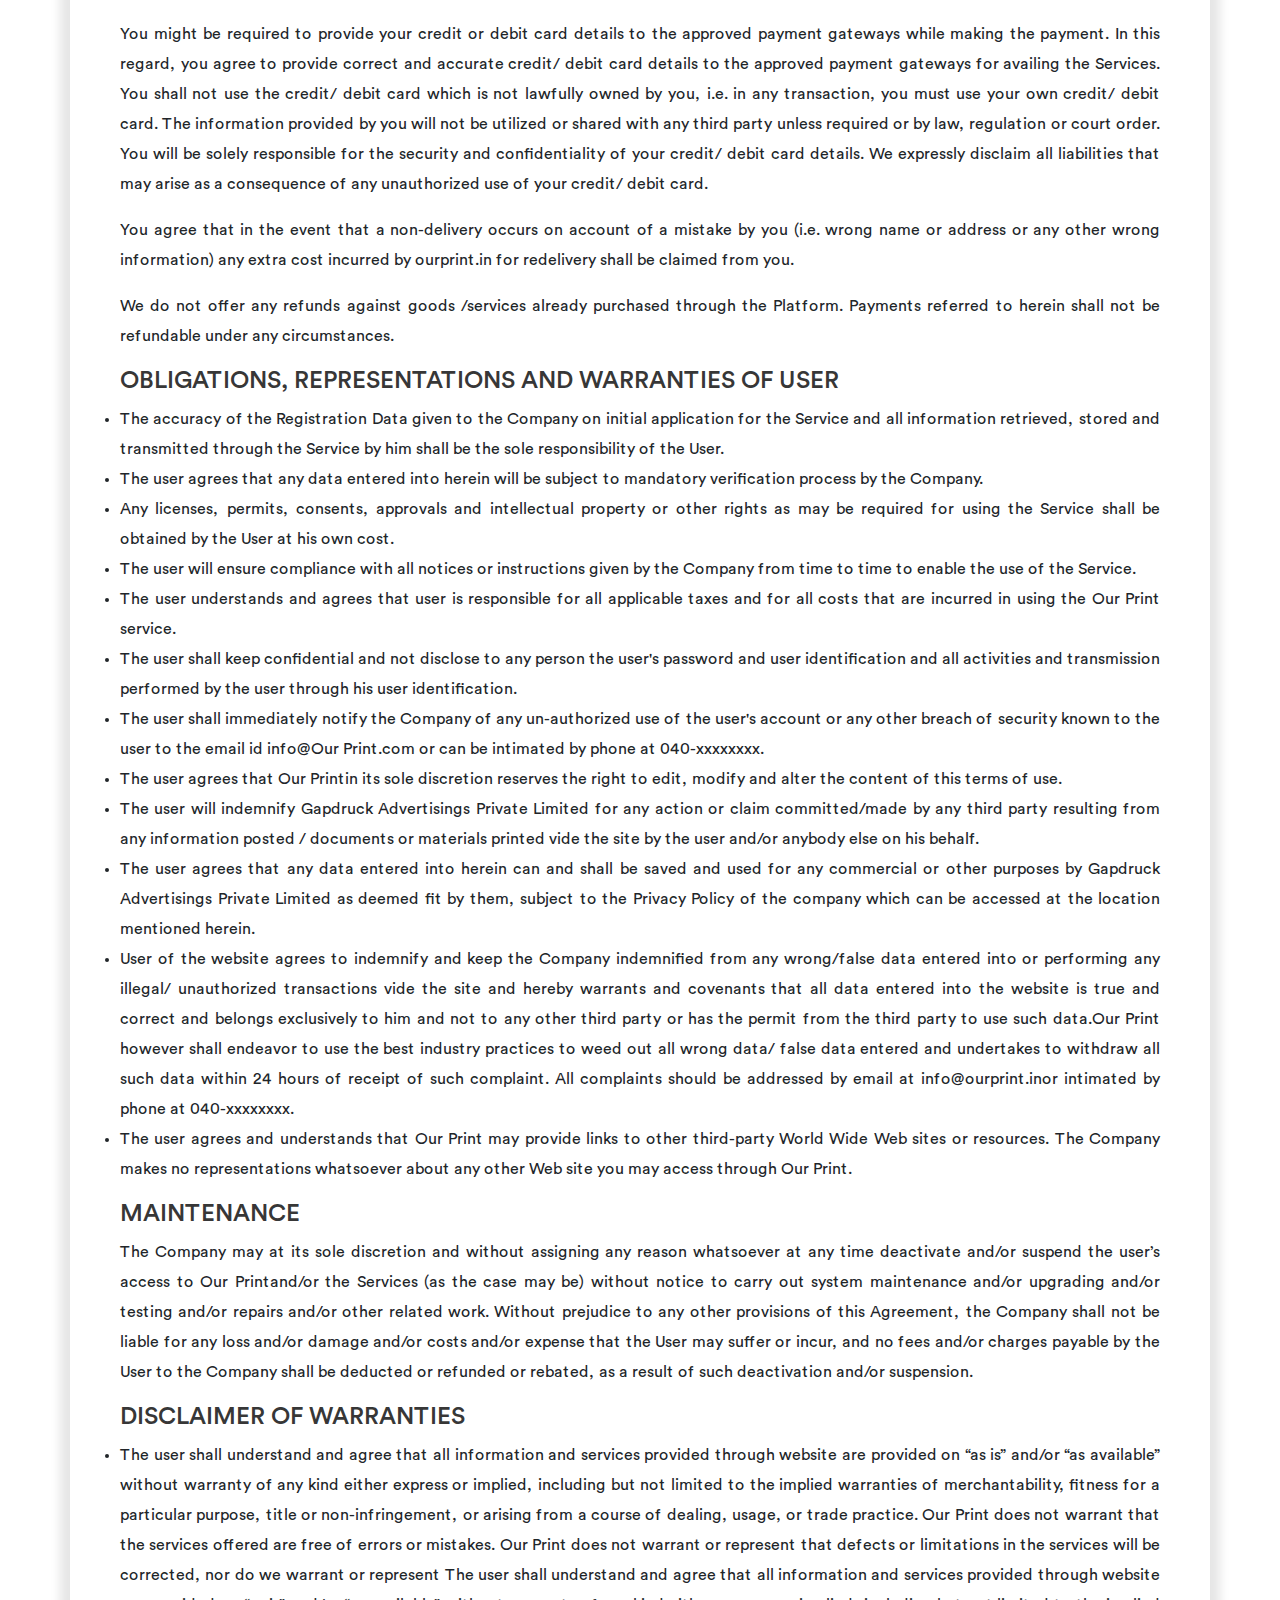
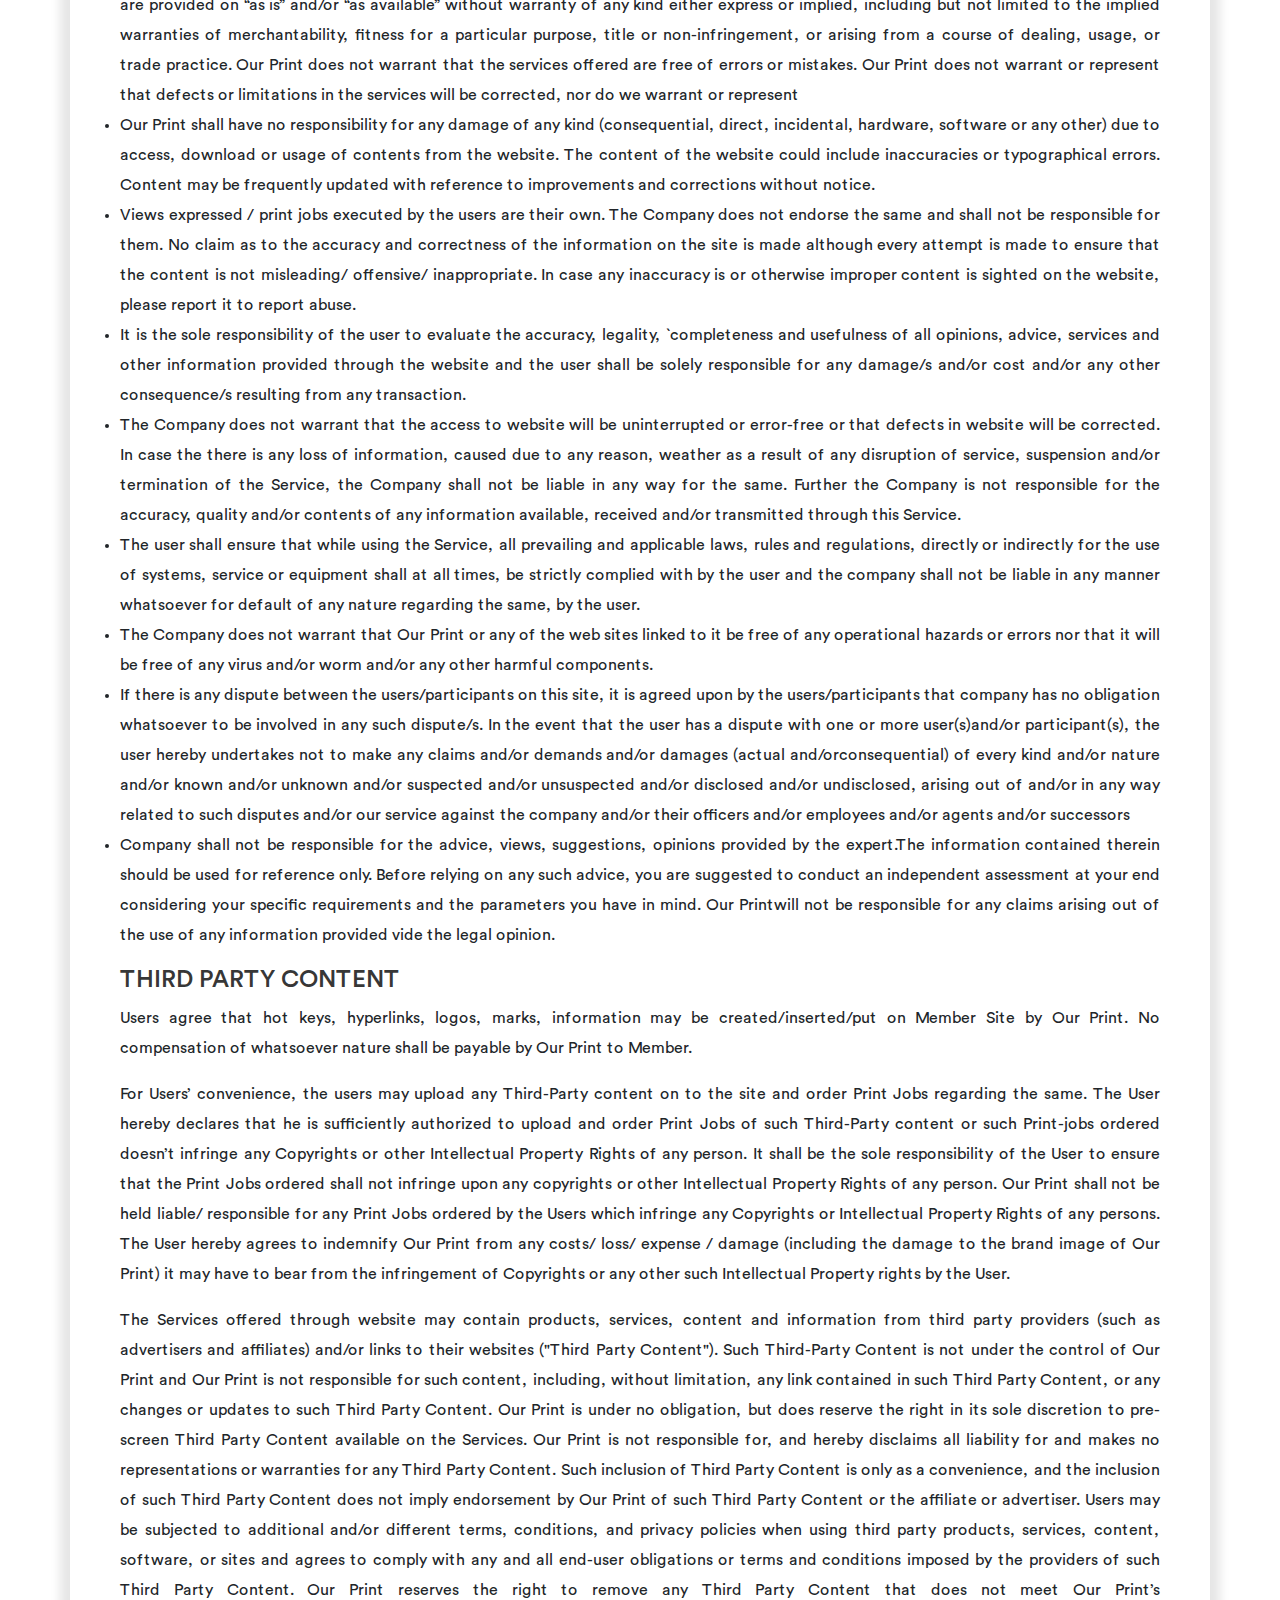
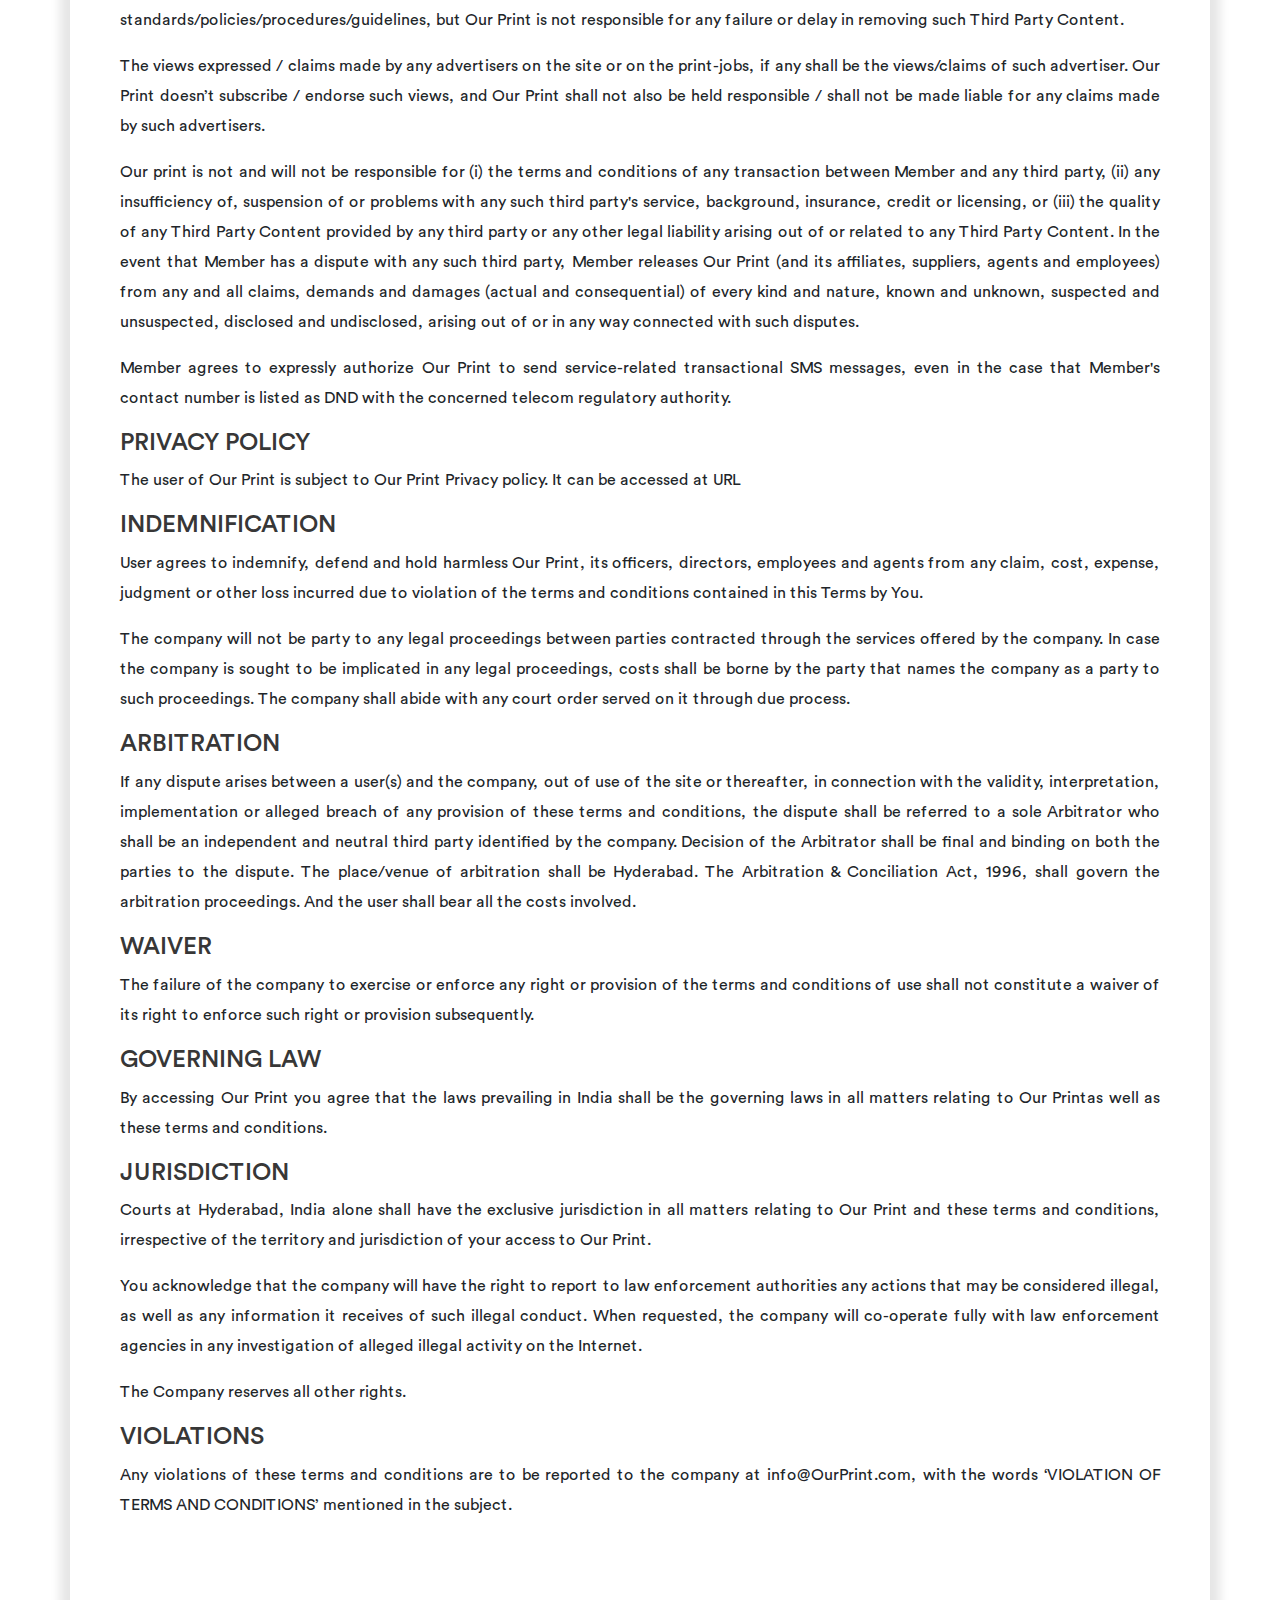
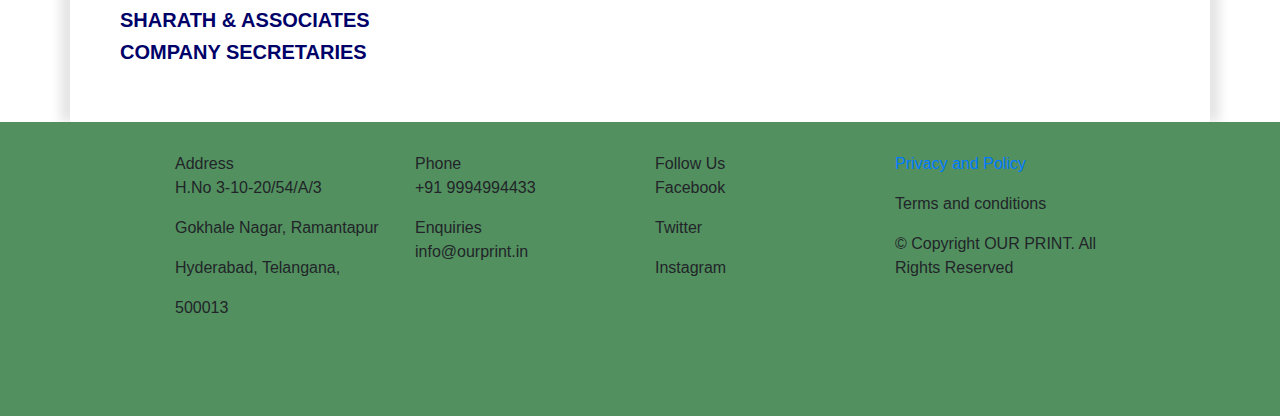
<file: terms.html>
<!DOCTYPE html>
<html lang="en" class="index">
  <head>
    <meta charset="UTF-8" />
    <meta name="viewport" content="width=device-width, initial-scale=1.0" />
    <meta http-equiv="X-UA-Compatible" content="ie=edge" />
    <title>Our Print</title>
    <link rel="stylesheet" href="./assets//css/bootstrap.min.css" />
    <link rel="stylesheet" href="./assets/css/fullpage.min.css" />
    <link rel="stylesheet" href="./assets/css/styles.css" />
  </head>

  <body>
    <nav
      id="nav"
      style="position: sticky; top: 0; box-shadow: 0px 4px 10px #00000019;"
    >
      <div class="container-fluid w-75 nav_inner">
        <div class="logo">
          <a href="index.html">
            <img src="./assets/img/logo1.svg" alt="" />
          </a>
        </div>
        <div class="links">
          <a href="">
            <span>FOR ADVERTISERS</span>
          </a>
          <a href="contact.html">
            <span>CONTACT <span class="mob_nav_item"> US</span></span>
          </a>
        </div>
      </div>
    </nav>

    <main>
      <div class="container privacy_container">
        <h1>Our Print-Draft terms of use</h1>
        <p>
          Website: www.ourprint.in (Hereinafter referred to as the “Site” or
          “Website”, unless repugnant to the context thereof.)
        </p>
        <p>
          Owned by: Gapdruck Advertisements Private Limited (Hereinafter
          referred to as the “Company” where such expression shall, unless
          repugnant to the context thereof, be deemed to include its respective
          representatives, administrators, employees, directors, officers,
          agents and their successors and assigns.)
        </p>
        <p>
          Registered office: 3-10-20/54/A/3, Gokhale Nagar, Ramanthapur,
          Hyderabad, Telangana, India- 500013.
        </p>
        <h4>TERMS OF USE:</h4>
        <p>
          In terms of Information Technology Act, 2000, this document is an
          electronic record. Being generated by a computer system it does not
          require any physical or digital signature. This document is published
          in accordance with the provisions of Rule 3 (1) of the Information
          Technology (Intermediaries guidelines) Rules, 2011 that require the
          intermediary publishing the rules and regulations, privacy policy and
          Terms of Use for access or usage of the website www.ourprint.in.
        </p>
        <p>
          For the purpose of these Terms of Use, wherever the context so
          requires "You" or "User" shall mean any legitimate person who is
          viewing/browsing the Website and/or has agreed to avail the Services
          provided through the Website by providing the required information
          with or without registering on the site. The term "We", "Us", "Our",
          "Our Print", used in these Terms shall mean the Company Gapdruck
          Advertisements Private Limited.
        </p>
        <p>
          Our Print and/or any other website(s) linked to this website is an
          online information, verification and communications service provided
          to you, subject to your compliance with the terms and conditions set
          forth below.
        </p>
        <p>
          The use of this Website by You is solely governed by these Terms of
          Use ("Terms" or "Terms of Use") and any policy/terms so mentioned by
          terms of reference. Browsing the Website or use of the services
          offered through the Website shall be taken to mean that You have read
          and agreed to Terms of Use so binding in You and that You are
          contracting with Our Print and have undertaken binding obligations
          with Our Print. You hereby represent and warrant to the Company that
          you are at least eighteen (18) years of age and are capable of
          entering, performing and adhering to these Terms and that you agree to
          be bound by these terms and conditions. While individuals under the
          age of 18 may utilize the Service of the site, they shall do so only
          with the involvement & guidance of their parents and / or legal
          guardians, under such Parent /Legal guardian's registered account. Any
          person who does not have a legal or a contractual right to access the
          Services, but does so, will be deemed to be an unauthorized user and
          shall nevertheless be subject to the terms and conditions regulating
          the usage of the site, and abiding by terms and conditions mentioned
          below.
        </p>
        <p>
          By impliedly or expressly accepting these Terms of Use, you also
          accept and agree to be bound by Privacy Policy, which may be amended
          from time to time.
        </p>
        <p>
          You will be subject to the rules, guidelines, policies, terms, and
          conditions applicable to any service that is provided by this Website,
          and they shall be deemed to be incorporated into this Terms of Use and
          shall be considered as part of Terms of Use.
        </p>
        <p>
          If you utilize Our Print in a manner inconsistent with these terms and
          conditions, the Company may terminate your access, block your
          current/future access and/or seek such additional relief as in the
          circumstances of misuse, may deem to be fit and proper.
        </p>
        <p>
          We hold the sole right to modify the Terms of Use without prior
          permission from You or informing You. You may periodically check these
          Terms and stay updated on its requirements. If You continue to
          browse/use the Website following such a change, such usage would be
          deemed as your consent for the updated terms.
        </p>
        <h4>Scope of Services</h4>
        <p>
          Our Print provides an array of services to the users, including but
          not limited to Execution of Print Jobs, Provision of Advertising
          Services, Advertising vide Print Media; Subsidized printing jobs by
          advertising on the Print Jobs, Specialized Print Jobs, Designing etc.,
        </p>
        <p>
          Our Print may, at its discretion restrict the subsidization to any
          users/ group of users/ types of users as the case may be.
        </p>
        <p>
          Our Print, reserves its right to add on or withdraw wholly or partly,
          without assigning any reason, any of Services offered through the
          Website with or without any notice.
        </p>
        <p>
          Any registered or unregistered user may use the services of Our Print,
          and Our Print may restrict the scope of services for unregistered
          users.
        </p>
        <p>
          Each print work is an individual contract in accordance with these
          terms and conditions as well as the order placed. Our Print may, at
          its discretion provide free of cost print jobs of academic material
          for Students of such materials as the case may be, only for their
          academic use. Our Print may scale down the free of cost Print jobs so
          as to provide for advertisings on such printed material. The material
          acquired by the Users vide Free Print jobs must be used only for their
          personal needs and not for transfer to third parties or other
          students.
        </p>
        <p>
          It is expressly prohibited from printing work containing copyrighted
          material on behalf of OurPrint without the express written consent of
          the publisher required by the student. The responsibility for the
          strict observance of copyrights of third parties lies exclusively with
          the user(s).
        </p>
        <p>
          If violations are detected, Our Print expressly reserves the right not
          to realize print work and deny student’s access to the services
          offered by Our Printwith immediate effect.
        </p>
        <p>
          Our Print reserves the right to free prints for the student to set and
          / or change the maximum length of print jobs at its sole discretion
          and at any time.
        </p>
        <p>
          Our Print reserves the right to free prints for the student to set and
          / or change the maximum length of print jobs at its sole discretion
          and at any time.
        </p>
        <p>
          Cancellation and refund of any services shall be purely at the
          discretion of Our Print. There will be no refund of any amounts paid
          by you for availing the various Services offered through the Website,
          unless expressly stated as such. Our Print may offer certain
          discounts, cash back, cash refund or other offers for the various
          Services. The terms and conditions of the offers/discounts shall be
          clearly set forth in the Website and the same may be time bound.
        </p>
        <p>
          Title and risk of loss for all products ordered by you shall pass on
          to you upon Our Print’s shipment to the shipping carrier.
        </p>
        <p>
          There are specific services which are offered directly by third party
          vendors and the role of Our Print in such cases is only to post the
          availability of such services on our website. Our Print will not be
          liable or responsible in any way for such services or the quality of
          such services. Any payments being made by Users do not accrue to Our
          Print and Our Print will not entertain any requests for information /
          clarification regarding such Services.
        </p>
        <h4>SHIPPING & DELIVERY:</h4>
        <p>
          You hereby agree and confirm that, the address at which delivery of
          the product ordered by you is to be made will be correct and proper in
          all respects; before placing an order you will check the service
          description and the terms of service carefully. By placing an order
          for the service, you agree to be bound by the conditions of sale.
        </p>
        <p>
          Delivery shall take minimum of 2-3 business days. Due to our printing
          process the fastest option available is 2-3 business days. Once your
          order ships, we’ll send you a shipment confirmation email that
          includes the delivery method, estimated arrival date and other
          tracking details (if available). You can also go to your order history
          to look up tracking info.
        </p>
        <h4>TERMS OF PAYMENT AND REFUND:</h4>
        <p>
          All payments made against the purchases/services on the website or app
          by you shall be compulsorily in Indian Rupees acceptable in the
          Republic of India. The Platform will not facilitate transactions with
          respect to any other form of currency with respect to the purchases
          made on the website or app. You can pay by (i) credit card or debit
          card or net banking; (ii) any other payment method approved by the RBI
          whose services are integrated into the platform at the time of booking
          an order; or (iii) credit or debit card or cash, at the time of
          delivery subject to availability of such facilities with us. You
          understand, accept and agree that the payment facility provided by Our
          Print is neither a banking nor financial service but is merely a
          facilitator providing an electronic, automated online electronic
          payment, receiving payment on delivery, collection and remittance
          facility for the transactions on the Platform using the existing
          authorized banking infrastructure and payment gateway networks.
          Further, by providing payment facility, Our print is neither acting as
          trustees nor acting in a fiduciary capacity with respect to the
          transaction or the transaction price.
        </p>
        <p>
          Your order will be only delivered to the address designated by you at
          the time of placing the order on the Platform in 2-3 business days. We
          reserve the right to cancel the order, in our sole discretion, in the
          event of any change to the place of delivery and you shall not be
          entitled to any refund for the same. Delivery in the event of change
          of the delivery location shall be at our sole discretion.
        </p>
        <p>
          You understand that all our liability in relation to your order ends
          once your order has been delivered to you.
        </p>
        <p>
          You might be required to provide your credit or debit card details to
          the approved payment gateways while making the payment. In this
          regard, you agree to provide correct and accurate credit/ debit card
          details to the approved payment gateways for availing the Services.
          You shall not use the credit/ debit card which is not lawfully owned
          by you, i.e. in any transaction, you must use your own credit/ debit
          card. The information provided by you will not be utilized or shared
          with any third party unless required or by law, regulation or court
          order. You will be solely responsible for the security and
          confidentiality of your credit/ debit card details. We expressly
          disclaim all liabilities that may arise as a consequence of any
          unauthorized use of your credit/ debit card.
        </p>
        <p>
          You agree that in the event that a non-delivery occurs on account of a
          mistake by you (i.e. wrong name or address or any other wrong
          information) any extra cost incurred by ourprint.in for redelivery
          shall be claimed from you.
        </p>
        <p>
          We do not offer any refunds against goods /services already purchased
          through the Platform. Payments referred to herein shall not be
          refundable under any circumstances.
        </p>
        <h4>OBLIGATIONS, REPRESENTATIONS AND WARRANTIES OF USER</h4>
        <ul>
          <li>
            The accuracy of the Registration Data given to the Company on
            initial application for the Service and all information retrieved,
            stored and transmitted through the Service by him shall be the sole
            responsibility of the User.
          </li>
          <li>
            The user agrees that any data entered into herein will be subject to
            mandatory verification process by the Company.
          </li>
          <li>
            Any licenses, permits, consents, approvals and intellectual property
            or other rights as may be required for using the Service shall be
            obtained by the User at his own cost.
          </li>
          <li>
            The user will ensure compliance with all notices or instructions
            given by the Company from time to time to enable the use of the
            Service.
          </li>
          <li>
            The user understands and agrees that user is responsible for all
            applicable taxes and for all costs that are incurred in using the
            Our Print service.
          </li>
          <li>
            The user shall keep confidential and not disclose to any person the
            user's password and user identification and all activities and
            transmission performed by the user through his user identification.
          </li>
          <li>
            The user shall immediately notify the Company of any un-authorized
            use of the user's account or any other breach of security known to
            the user to the email id info@Our Print.com or can be intimated by
            phone at 040-xxxxxxxx.
          </li>
          <li>
            The user agrees that Our Printin its sole discretion reserves the
            right to edit, modify and alter the content of this terms of use.
          </li>
          <li>
            The user will indemnify Gapdruck Advertisings Private Limited for
            any action or claim committed/made by any third party resulting from
            any information posted / documents or materials printed vide the
            site by the user and/or anybody else on his behalf.
          </li>
          <li>
            The user agrees that any data entered into herein can and shall be
            saved and used for any commercial or other purposes by Gapdruck
            Advertisings Private Limited as deemed fit by them, subject to the
            Privacy Policy of the company which can be accessed at the location
            mentioned herein.
          </li>
          <li>
            User of the website agrees to indemnify and keep the Company
            indemnified from any wrong/false data entered into or performing any
            illegal/ unauthorized transactions vide the site and hereby warrants
            and covenants that all data entered into the website is true and
            correct and belongs exclusively to him and not to any other third
            party or has the permit from the third party to use such data.Our
            Print however shall endeavor to use the best industry practices to
            weed out all wrong data/ false data entered and undertakes to
            withdraw all such data within 24 hours of receipt of such complaint.
            All complaints should be addressed by email at info@ourprint.inor
            intimated by phone at 040-xxxxxxxx.
          </li>
          <li>
            The user agrees and understands that Our Print may provide links to
            other third-party World Wide Web sites or resources. The Company
            makes no representations whatsoever about any other Web site you may
            access through Our Print.
          </li>
        </ul>
        <h4>MAINTENANCE</h4>
        <p>
          The Company may at its sole discretion and without assigning any
          reason whatsoever at any time deactivate and/or suspend the user’s
          access to Our Printand/or the Services (as the case may be) without
          notice to carry out system maintenance and/or upgrading and/or testing
          and/or repairs and/or other related work. Without prejudice to any
          other provisions of this Agreement, the Company shall not be liable
          for any loss and/or damage and/or costs and/or expense that the User
          may suffer or incur, and no fees and/or charges payable by the User to
          the Company shall be deducted or refunded or rebated, as a result of
          such deactivation and/or suspension.
        </p>
        <h4>DISCLAIMER OF WARRANTIES</h4>
        <ul>
          <li>
            The user shall understand and agree that all information and
            services provided through website are provided on “as is” and/or “as
            available” without warranty of any kind either express or implied,
            including but not limited to the implied warranties of
            merchantability, fitness for a particular purpose, title or
            non-infringement, or arising from a course of dealing, usage, or
            trade practice. Our Print does not warrant that the services offered
            are free of errors or mistakes. Our Print does not warrant or
            represent that defects or limitations in the services will be
            corrected, nor do we warrant or represent The user shall understand
            and agree that all information and services provided through website
            are provided on “as is” and/or “as available” without warranty of
            any kind either express or implied, including but not limited to the
            implied warranties of merchantability, fitness for a particular
            purpose, title or non-infringement, or arising from a course of
            dealing, usage, or trade practice. Our Print does not warrant that
            the services offered are free of errors or mistakes. Our Print does
            not warrant or represent that defects or limitations in the services
            will be corrected, nor do we warrant or represent
          </li>
          <li>
            Our Print shall have no responsibility for any damage of any kind
            (consequential, direct, incidental, hardware, software or any other)
            due to access, download or usage of contents from the website. The
            content of the website could include inaccuracies or typographical
            errors. Content may be frequently updated with reference to
            improvements and corrections without notice.
          </li>
          <li>
            Views expressed / print jobs executed by the users are their own.
            The Company does not endorse the same and shall not be responsible
            for them. No claim as to the accuracy and correctness of the
            information on the site is made although every attempt is made to
            ensure that the content is not misleading/ offensive/ inappropriate.
            In case any inaccuracy is or otherwise improper content is sighted
            on the website, please report it to report abuse.
          </li>
          <li>
            It is the sole responsibility of the user to evaluate the accuracy,
            legality, `completeness and usefulness of all opinions, advice,
            services and other information provided through the website and the
            user shall be solely responsible for any damage/s and/or cost and/or
            any other consequence/s resulting from any transaction.
          </li>
          <li>
            The Company does not warrant that the access to website will be
            uninterrupted or error-free or that defects in website will be
            corrected. In case the there is any loss of information, caused due
            to any reason, weather as a result of any disruption of service,
            suspension and/or termination of the Service, the Company shall not
            be liable in any way for the same. Further the Company is not
            responsible for the accuracy, quality and/or contents of any
            information available, received and/or transmitted through this
            Service.
          </li>
          <li>
            The user shall ensure that while using the Service, all prevailing
            and applicable laws, rules and regulations, directly or indirectly
            for the use of systems, service or equipment shall at all times, be
            strictly complied with by the user and the company shall not be
            liable in any manner whatsoever for default of any nature regarding
            the same, by the user.
          </li>
          <li>
            The Company does not warrant that Our Print or any of the web sites
            linked to it be free of any operational hazards or errors nor that
            it will be free of any virus and/or worm and/or any other harmful
            components.
          </li>
          <li>
            If there is any dispute between the users/participants on this site,
            it is agreed upon by the users/participants that company has no
            obligation whatsoever to be involved in any such dispute/s. In the
            event that the user has a dispute with one or more user(s)and/or
            participant(s), the user hereby undertakes not to make any claims
            and/or demands and/or damages (actual and/orconsequential) of every
            kind and/or nature and/or known and/or unknown and/or suspected
            and/or unsuspected and/or disclosed and/or undisclosed, arising out
            of and/or in any way related to such disputes and/or our service
            against the company and/or their officers and/or employees and/or
            agents and/or successors
          </li>
          <li>
            Company shall not be responsible for the advice, views, suggestions,
            opinions provided by the expert.The information contained therein
            should be used for reference only. Before relying on any such
            advice, you are suggested to conduct an independent assessment at
            your end considering your specific requirements and the parameters
            you have in mind. Our Printwill not be responsible for any claims
            arising out of the use of any information provided vide the legal
            opinion.
          </li>
        </ul>
        <h4>THIRD PARTY CONTENT</h4>
        <p>
          Users agree that hot keys, hyperlinks, logos, marks, information may
          be created/inserted/put on Member Site by Our Print. No compensation
          of whatsoever nature shall be payable by Our Print to Member.
        </p>
        <p>
          For Users’ convenience, the users may upload any Third-Party content
          on to the site and order Print Jobs regarding the same. The User
          hereby declares that he is sufficiently authorized to upload and order
          Print Jobs of such Third-Party content or such Print-jobs ordered
          doesn’t infringe any Copyrights or other Intellectual Property Rights
          of any person. It shall be the sole responsibility of the User to
          ensure that the Print Jobs ordered shall not infringe upon any
          copyrights or other Intellectual Property Rights of any person. Our
          Print shall not be held liable/ responsible for any Print Jobs ordered
          by the Users which infringe any Copyrights or Intellectual Property
          Rights of any persons. The User hereby agrees to indemnify Our Print
          from any costs/ loss/ expense / damage (including the damage to the
          brand image of Our Print) it may have to bear from the infringement of
          Copyrights or any other such Intellectual Property rights by the User.
        </p>
        <p>
          The Services offered through website may contain products, services,
          content and information from third party providers (such as
          advertisers and affiliates) and/or links to their websites ("Third
          Party Content"). Such Third-Party Content is not under the control of
          Our Print and Our Print is not responsible for such content,
          including, without limitation, any link contained in such Third Party
          Content, or any changes or updates to such Third Party Content. Our
          Print is under no obligation, but does reserve the right in its sole
          discretion to pre-screen Third Party Content available on the
          Services. Our Print is not responsible for, and hereby disclaims all
          liability for and makes no representations or warranties for any Third
          Party Content. Such inclusion of Third Party Content is only as a
          convenience, and the inclusion of such Third Party Content does not
          imply endorsement by Our Print of such Third Party Content or the
          affiliate or advertiser. Users may be subjected to additional and/or
          different terms, conditions, and privacy policies when using third
          party products, services, content, software, or sites and agrees to
          comply with any and all end-user obligations or terms and conditions
          imposed by the providers of such Third Party Content. Our Print
          reserves the right to remove any Third Party Content that does not
          meet Our Print’s standards/policies/procedures/guidelines, but Our
          Print is not responsible for any failure or delay in removing such
          Third Party Content.
        </p>
        <p>
          The views expressed / claims made by any advertisers on the site or on
          the print-jobs, if any shall be the views/claims of such advertiser.
          Our Print doesn’t subscribe / endorse such views, and Our Print shall
          not also be held responsible / shall not be made liable for any claims
          made by such advertisers.
        </p>
        <p>
          Our print is not and will not be responsible for (i) the terms and
          conditions of any transaction between Member and any third party, (ii)
          any insufficiency of, suspension of or problems with any such third
          party's service, background, insurance, credit or licensing, or (iii)
          the quality of any Third Party Content provided by any third party or
          any other legal liability arising out of or related to any Third Party
          Content. In the event that Member has a dispute with any such third
          party, Member releases Our Print (and its affiliates, suppliers,
          agents and employees) from any and all claims, demands and damages
          (actual and consequential) of every kind and nature, known and
          unknown, suspected and unsuspected, disclosed and undisclosed, arising
          out of or in any way connected with such disputes.
        </p>
        <p>
          Member agrees to expressly authorize Our Print to send service-related
          transactional SMS messages, even in the case that Member's contact
          number is listed as DND with the concerned telecom regulatory
          authority.
        </p>
        <h4>PRIVACY POLICY</h4>
        <p>
          The user of Our Print is subject to Our Print Privacy policy. It can
          be accessed at URL
        </p>
        <h4>INDEMNIFICATION</h4>
        <p>
          User agrees to indemnify, defend and hold harmless Our Print, its
          officers, directors, employees and agents from any claim, cost,
          expense, judgment or other loss incurred due to violation of the terms
          and conditions contained in this Terms by You.
        </p>
        <p>
          The company will not be party to any legal proceedings between parties
          contracted through the services offered by the company. In case the
          company is sought to be implicated in any legal proceedings, costs
          shall be borne by the party that names the company as a party to such
          proceedings. The company shall abide with any court order served on it
          through due process.
        </p>
        <h4>ARBITRATION</h4>
        <p>
          If any dispute arises between a user(s) and the company, out of use of
          the site or thereafter, in connection with the validity,
          interpretation, implementation or alleged breach of any provision of
          these terms and conditions, the dispute shall be referred to a sole
          Arbitrator who shall be an independent and neutral third party
          identified by the company. Decision of the Arbitrator shall be final
          and binding on both the parties to the dispute. The place/venue of
          arbitration shall be Hyderabad. The Arbitration & Conciliation Act,
          1996, shall govern the arbitration proceedings. And the user shall
          bear all the costs involved.
        </p>
        <h4>WAIVER</h4>
        <p>
          The failure of the company to exercise or enforce any right or
          provision of the terms and conditions of use shall not constitute a
          waiver of its right to enforce such right or provision subsequently.
        </p>
        <h4>GOVERNING LAW</h4>
        <p>
          By accessing Our Print you agree that the laws prevailing in India
          shall be the governing laws in all matters relating to Our Printas
          well as these terms and conditions.
        </p>
        <h4>JURISDICTION</h4>
        <p>
          Courts at Hyderabad, India alone shall have the exclusive jurisdiction
          in all matters relating to Our Print and these terms and conditions,
          irrespective of the territory and jurisdiction of your access to Our
          Print.
        </p>
        <p>
          You acknowledge that the company will have the right to report to law
          enforcement authorities any actions that may be considered illegal, as
          well as any information it receives of such illegal conduct. When
          requested, the company will co-operate fully with law enforcement
          agencies in any investigation of alleged illegal activity on the
          Internet.
        </p>
        <p>The Company reserves all other rights.</p>
        <h4>VIOLATIONS</h4>
        <p>
          Any violations of these terms and conditions are to be reported to the
          company at info@OurPrint.com, with the words ‘VIOLATION OF TERMS AND
          CONDITIONS’ mentioned in the subject.
        </p>
        <br />
        <br />
        <br />
        <h5 class="sign">SHARATH & ASSOCIATES</h5>
        <h5 class="sign">COMPANY SECRETARIES</h5>
      </div>

      <!--------- FOOTER ---------->
      <div class="footer privacy_footer">
        <div class="container-fluid w-75 footer_inner">
          <div class="row">
            <div class="col-xl-3 col-lg-4">
              <span>Address</span>
              <p>H.No 3-10-20/54/A/3</p>
              <p>Gokhale Nagar, Ramantapur</p>
              <p>Hyderabad, Telangana,</p>
              <p>500013</p>
            </div>
            <div class="col-xl-3 col-lg-3">
              <span>Phone</span>
              <p>+91 9994994433</p>
              <span>Enquiries</span>
              <p>info@ourprint.in</p>
            </div>
            <div class="col-xl-3 col-lg-2">
              <span>Follow Us</span>
              <p>Facebook</p>
              <p>Twitter</p>
              <p>Instagram</p>
            </div>
            <div class="col-xl-3 col-lg-3">
              <p class="privacy">
                <a href="privacy.html">
                  Privacy and Policy
                </a>
              </p>
              <p class="privacy">Terms and conditions</p>
              <span class="copyright">
                © Copyright OUR PRINT. All Rights Reserved
              </span>
            </div>
          </div>
        </div>
      </div>
    </main>

    <!---------- Whatsapp Container -------------->
    <section class="whatsapp-container privacy_whatsapp">
      <a
        href="https://api.whatsapp.com/send?phone=919700023336&amp;text=Hello there, Lets catch up and discuss about your idea."
        target="_blank"
        data-balloon="Message us"
        data-balloon-pos="right"
      >
        <img style="width: 42px;" src="assets/img/whatsapp.svg" />
      </a>
    </section>
  </body>
</html>
</file>
<file: assets/css/styles.css>
/********* VARIABLES ******/
:root {
  --smallFont: 16px;
  --primary: #173a50;
}

/******** GLOBAL *****/
* {
  margin: 0;
  padding: 0;
  box-sizing: border-box;
}
/****** FONTS ******/
@font-face {
  font-family: 'circular_regular';
  src: url('../fonts/Circular\ Std\ Book.ttf');
}
@font-face {
  font-family: 'circular_medium';
  src: url('../fonts/Circular\ Std\ Medium.ttf');
}
@font-face {
  font-family: 'circular_bold';
  src: url('../fonts/Circular\ Std\ Black.ttf');
}

/****** FULL PAGE PAGINATIONS ******/
#fp-nav ul li a span,
.fp-slidesNav ul li a span {
  border-radius: 50%;
  position: absolute;
  z-index: 1;
  height: 7px;
  width: 7px;
  border: 0;
  background: white;
  left: 50%;
  opacity: 0.5;
  top: 50%;
  margin: -2px 0 0 -2px;
  transition: all 0.1s ease-in-out;
  transition: 0.5s;
}
.secondpagination {
  background: #ffffff;
  opacity: 0.5;
}
.secondpaginationActive {
  background: #ffffff;
  opacity: 1;
}
#fp-nav ul li a.active span,
#fp-nav ul li:hover a.active span,
.fp-slidesNav ul li a.active span,
.fp-slidesNav ul li:hover a.active span {
  height: 22px;
  width: 7px;
  margin: -8px 0px 0 -2px;
  border-radius: 7px;
  transition: all 0.5s ease-in-out;
  background: white;
  opacity: 1;
}
#fp-nav ul li,
.fp-slidesNav ul li {
  display: block;
  width: 14px;
  height: 13px;
  margin: 15px;
  position: relative;
}

#fp-nav ul li:hover a span,
.fp-slidesNav ul li:hover a span {
  width: 10px;
  height: 10px;
  margin: -5px 0 0 -3px;
}

.index .fp-viewing-2 #fp-nav ul li a span,
.index .fp-viewing-3 #fp-nav ul li a span,
.index .fp-viewing-5 #fp-nav ul li a span {
  background: black;
  opacity: 0.5;
}

.index .fp-viewing-3 #fp-nav ul li a.active span,
.index .fp-viewing-3 #fp-nav ul li a.active span,
.index .fp-viewing-5 #fp-nav ul li a.active span {
  background: black;
  opacity: 1;
}

/********** ANIMATED BG **********/
.animation-bg {
  width: 100%;
  height: 100%;
  transform-origin: top;
  z-index: -100;
  position: absolute;
  top: 0;
  left: 0;
  background: #53905f;
}
.contact-animation-bg {
  width: 300%;
  height: 300%;
  transform-origin: top;
  z-index: -1;
  position: absolute;
  top: 0;
  right: 50%;
  background: #53905f;
}
@media (max-width: 1000px) {
  .animation-bg {
    display: none;
  }
  .contact-animation-bg {
    display: none;
  }
}

/******* Whatsapp *********/
.whatsapp-container {
  position: fixed;
  bottom: 30px;
  left: 20px;
  direction: ltr !important;
  z-index: 1000;
  justify-content: flex-end;
}
[data-balloon] {
  position: relative;
  cursor: pointer;
}
[data-balloon]:after {
  pointer-events: none;
  font-size: 12px !important;
  background: rgba(17, 17, 17, 0.9);
  border-radius: 4px;
  color: #fff;
  content: attr(data-balloon);
  padding: 0.5em 1em;
  position: absolute;
  white-space: nowrap;
  z-index: 10;
  left: 100%;
  margin-left: 11px;
  top: 50%;
  transform: translate(0px, -50%);
}
[data-balloon]:before {
  content: '';
  position: absolute;
  z-index: 10;
  background: url('data:image/svg+xml;charset=utf-8,%3Csvg%20xmlns%3D%22http://www.w3.org/2000/svg%22%20width%3D%2212px%22%20height%3D%2236px%22%3E%3Cpath%20fill%3D%22rgba(17,17,17,0.9)%22%20transform%3D%22rotate(90 6 6)%22%20d%3D%22M2.658,0.000%20C-13.615,0.000%2050.938,0.000%2034.662,0.000%20C28.662,0.000%2023.035,12.002%2018.660,12.002%20C14.285,12.002%208.594,0.000%202.658,0.000%20Z%22/%3E%3C/svg%3E');
  background-size: 100% auto;
  background-repeat: no-repeat;
  width: 6px;
  height: 18px;
  left: 100%;
  margin-left: 5px;
  top: 50%;
  transform: translate(0px, -50%);
}
[data-balloon-pos-left]:after {
  pointer-events: none;
  font-size: 12px !important;
  background: rgba(17, 17, 17, 0.9);
  border-radius: 4px;
  color: #fff;
  content: attr(data-balloon-pos-left);
  padding: 0.5em 1em;
  position: absolute;
  white-space: nowrap;
  z-index: 10;
  right: 100%;
  margin-right: 10px;
  top: 50%;
  transform: translate(0px, -50%);
}
[data-balloon-pos-left]:before {
  content: '';
  position: absolute;
  z-index: 10;
  border: 5px solid transparent;
  border-left-color: black;
  right: 100%;
  top: 50%;
  transform: translate(0px, -50%);
}
.mobile-whatsapp {
  display: none;
  position: fixed;
  bottom: 30px;
  right: 20px;
  direction: ltr !important;
  z-index: 2147482999;
  justify-content: flex-end;
}
@media (max-width: 992px) {
  .whatsapp-container {
    display: none;
  }
  .mobile-whatsapp {
    display: block;
  }
  [data-balloon]:after {
    right: 100%;
  }
}

/********NAV **********/
nav {
  width: 100%;
  padding: 24px 0px;
  background: white;
  transition: 0.4s;
  position: relative;
  z-index: 100;
}
.nav_inner {
  display: flex;
  align-items: center;
  justify-content: space-between;
}
nav .links a {
  font-size: var(--smallFont);
  font-family: 'circular_bold';
  padding: 16px;
  text-decoration: none;
  color: var(--primary);
}
.section2active {
  box-shadow: 0px 4px 10px #00000019;
}
@media (max-width: 992px) {
  nav {
    box-shadow: 0px 4px 10px #00000019;
    padding: 10px 0px;
  }
  .nav_inner {
    width: 100% !important;
  }
  .logo img {
    max-width: 80%;
  }
  nav .links a {
    font-size: 12px;
    padding: 6px;
  }
}
@media (max-width: 500px) {
  .log {
    width: 30%;
  }
  .links {
    width: 70%;
  }
  .mob_nav_item {
    display: none;
  }
}

/****** EXPLORE *******/
.explore {
  position: fixed;
  bottom: 50px;
  right: 100px;
}
.explore span:nth-child(1) {
  font-family: 'circular_bold';
  font-size: var(--smallFont);
  color: white;
  transition: 0.5s;
}
.explore span:nth-child(2) {
  border-radius: 50%;
  padding: 8px;
  border: 1.5px solid white;
  margin-left: 6px;
  cursor: pointer;
  transition: 0.5s;
}
.contactexplore {
  position: fixed;
  bottom: 50px;
  right: 100px;
}
.contactexploreBtn {
  border-radius: 50%;
  padding: 8px;
  border: 1.5px solid #222222;
  cursor: pointer;
}
@media (max-width: 992px) {
  .explore {
    display: none;
  }
  .contactexplore {
    display: none;
  }
}

/******** SECTION1 *******/
.section1_col_left h1 {
  font-size: 40px;
  line-height: 60px;
  color: white;
  font-family: 'circular_medium';
}
.section_inner {
  padding-bottom: 50px;
}
.section1_col_left p {
  font-size: 18px;
  line-height: 40px;
  color: white;
  font-family: 'circular_regular';
  text-align: justify;
  opacity: 0.7;
}
.apps {
  margin-top: 50px;
}
.apps .download {
  font-size: 18px;
  color: white;
  font-family: 'circular_regular';
  opacity: 0.7;
}
.apps_inner {
  display: flex;
  align-items: center;
  margin-top: 10px;
}
.apps_inner button {
  border: none;
  background: none;
  background: var(--primary);
  border-radius: 22px;
  padding: 10px 20px;
  font-family: 'circular_bold';
  font-size: 16px;
  color: white;
  outline: none;
  box-shadow: 0px 10px 10px rgba(0, 0, 0, 0.1);
  transition: 0.4s;
}
.apps_inner button span:last-child {
  padding-left: 6px;
}
.apps_inner button:hover {
  box-shadow: 0px 16px 16px rgba(0, 0, 0, 0.3);
}
.apps_inner button:last-child {
  margin-left: 16px;
}
.section1row {
  align-items: center;
}
.section1_col_right img {
  max-width: 55%;
}
@media (max-width: 1400px) {
  .section1_col_left h1 {
    font-size: 35px;
    line-height: 55px;
  }
  .section1_col_left p {
    font-size: 16px;
  }
  .section1_col_right img {
    max-width: 50%;
  }
}
@media (max-width: 992px) {
  .section1 .col-lg-6:nth-of-type(1) {
    order: 2;
  }
  .section1 .col-lg-6:nth-of-type(2) {
    order: 1;
  }
  .section_inner {
    padding-top: 50px;
  }
  .section1 .section_inner {
    width: 90% !important;
  }
  .apps {
    margin-top: 20px;
  }
  .section1_col_left h1 {
    font-size: 28px;
    line-height: 35px;
    padding-top: 16px;
  }
  .get_int_touch_section_inner {
    padding-top: 0px;
  }
}
@media (max-width: 400px) {
  .apps_inner button {
    padding: 8px 20px;
    font-size: 10px;
  }
}

/******* SECTION2 ***********/
.section2_col_left {
  width: 90%;
}
.section2_col_left .feature_container {
  margin-top: 20px;
  background: #53905f;
  padding: 10px 20px;
  border-radius: 10px;
  color: white;
  transition: 0.5s linear;
}
.collopse_arrow img {
  cursor: pointer;
  transition: 0.5s linear;
}
.accordion_content {
  max-height: 0;
  overflow: hidden;
  transition: 0.5s linear;
}
.feature_container1 {
  margin-top: 0px;
}
.section2_col_left h1 {
  font-size: calc(1.8rem + 0.3vw);
  line-height: 60px;
  font-family: 'circular_medium';
  margin: 0px;
}
.section2_col_left p {
  font-size: calc(0.65rem + 0.3vw);
  line-height: 32px;
  font-family: 'circular_regular';
  text-align: justify;
  opacity: 0.7;
  margin: 0px;
}
.section2row {
  align-items: center;
}
.section2_col_right img {
  max-width: 55%;
}
@media (max-width: 1500px) {
  .section2_col_left .feature_container {
    margin-top: 40px;
  }
  .feature_container1 {
    margin-top: 0px !important;
  }
}
@media (max-width: 1400px) {
  .section2_col_left .feature_container {
    padding: 8px 8px;
  }
  .section2_col_left h1 {
    font-size: 30px;
  }
  .section2_col_left p {
    font-size: 14px;
    line-height: 28px;
  }
  .section2_col_right img {
    max-width: 50%;
  }
  .section2_col_left .feature_container {
    margin-top: 20px;
  }
}
@media (max-width: 992px) {
  .section2 .col-lg-6:nth-of-type(1) {
    order: 2;
  }
  .section2 .col-lg-6:nth-of-type(2) {
    order: 1;
  }
  .section2 .section_inner {
    width: 90% !important;
  }
  .section2_col_left {
    width: 100%;
    margin-top: 30px;
  }
  .section2_col_left h1 {
    font-size: 28px;
    line-height: 35px;
  }
}

/********* SECTION3 ***********/
.process_container h2 {
  font-size: 30px;
  line-height: 60px;
  color: var(--primary);
  font-family: 'circular_medium';
  margin: 0px;
}
.process_container {
  text-align: center;
  padding: 20px;
}
.process_container3 img {
  margin-bottom: 50px;
}
.process_container2 img {
  margin-bottom: 15px;
}
.process_container1 img {
  margin-bottom: 36px;
}
.process_container p {
  font-size: 16px;
  line-height: 32px;
  color: #222222;
  font-family: 'circular_regular';
  text-align: justify;
  margin: 0px;
}
.process_container img {
  width: 15vw;
}
.path {
  position: absolute;
  left: 30.6%;
  top: 38%;
}
.path img {
  width: 15vw;
}
.path2 {
  position: absolute;
  left: 56.7%;
  top: 38%;
}
.path2 img {
  width: 13.8vw;
}
.section3container {
  width: 80vw;
}
@media (max-width: 1400px) {
  .process_container h2 {
    font-size: 25px;
  }
  .process_container p {
    font-size: 14px;
    line-height: 28px;
  }
}
@media (max-width: 992px) {
  .path img,
  .path2 img {
    display: none;
  }
  .section3container {
    width: 90% !important;
  }
  .process_container {
    padding: 0px;
    margin-top: 40px;
  }
  .process_container img {
    width: 50vw;
  }
  .process_container3 img,
  .process_container2 img,
  .process_container1 img {
    margin-bottom: 0px;
  }
}

/******************************** SECTION4 *********************************/
.section4_left_col span {
  font-size: 20px;
  color: #ffffff;
  opacity: 0.7;
  font-family: 'circular_medium';
}
.section4_left_col h1 {
  font-size: 25px;
  line-height: 40px;
  color: #ffffff;
  font-family: 'circular_regular';
  margin-top: 20px;
}
.section4_left_col h1.first {
  margin-top: 20px;
}
.section4_right_col {
  display: flex;
  justify-content: center;
}
.section4_right_col_inner .heading {
  font-size: 20px;
  font-family: 'circular_medium';
  opacity: 0.7;
}
.section4_right_col_inner input {
  border: none;
  border: 1px solid #53905f80;
  border-radius: 20px;
  width: 400px;
  height: 50px;
  outline: none;
  padding-left: 16px;
}
.section4_right_col_inner textarea {
  border: none;
  border: 1px solid #53905f80;
  border-radius: 20px;
  width: 400px;
  height: 150px;
  outline: none;
  padding-left: 16px;
  padding-top: 16px;
  resize: none;
}
.section4_right_col_inner .input_group {
  position: relative;
  margin-top: 30px;
}
.section4_right_col_inner .input_group span {
  position: absolute;
  left: 20px;
  top: -8px;
  font-size: 14px;
  font-family: 'circular_regular';
  background: white;
  padding: 0px 4px;
}
.section4_right_col_inner .submit {
  border: none;
  background: none;
  background: #173a50;
  border-radius: 20px;
  padding: 8px 60px;
  color: white;
  transition: 0.4s;
  margin-top: 30px;
  box-shadow: 0px 10px 10px rgba(0, 0, 0, 0.1);
  font-size: 16px;
  font-family: 'circular_bold';
}
.section4_right_col_inner .submit:hover {
  box-shadow: 0px 16px 16px rgba(0, 0, 0, 0.3);
}
@media (max-width: 1400px) {
  .section4_right_col_inner input {
    height: 40px;
  }
  .section4_right_col_inner textarea {
    height: 130px;
  }
  .section4_left_col h1 {
    font-size: 22px;
    margin-top: 15px;
  }
}
@media (max-width: 992px) {
  .section4_left_col span {
    font-size: 30px;
    color: var(--primary);
    opacity: 1;
  }
  .section4_left_col h1.first {
    margin-top: 10px;
  }
  .section4_left_col h1 {
    font-size: 20px;
    line-height: 30px;
    color: var(--primary);
    margin-top: 16px;
    opacity: 0.8;
  }
  .section4 .section_inner {
    width: 90% !important;
    margin: 50px auto;
  }
  .section4_right_col {
    margin-top: 50px;
    justify-content: flex-start;
  }
  .section4_right_col_inner input {
    width: 350px;
    height: 50px;
  }
  .section4_right_col_inner textarea {
    width: 350px;
  }
}
@media (max-width: 400px) {
  .section4_right_col_inner input {
    width: 270px;
    height: 40px;
  }
  .section4_right_col_inner textarea {
    width: 270px;
  }
}

/*************************** SECTION5 *******************************/
.user_feedback {
  position: relative;
  min-height: 500px;
}
.section5row {
  align-items: center;
}
.user_feedback:before {
  content: '';
  position: absolute;
  top: 0;
  left: 0;
  width: 100%;
  height: 100%;
  opacity: 0;
  transition: 0.5s;
}
.user-feedback .inner-wrapper {
  position: absolute;
  top: 0;
  left: 0;
  right: 0;
  bottom: 0;
  width: 100%;
  height: 100%;
}
.bubbles {
  position: absolute;
  left: 0;
  top: 0;
  width: 100%;
  height: 100%;
}
.bubbles .bubble {
  position: absolute;
  background: #d8d8d8;
  border-radius: 50%;
  animation: shake 3s infinite linear;
}
.bubbles .bubble-wrapper:nth-of-type(1) .bubble {
  width: 10px;
  height: 10px;
  top: 0;
  left: 87%;
  transform-origin: -5px;
}
.bubbles .bubble-wrapper:nth-of-type(2) .bubble {
  width: 6px;
  height: 6px;
  top: 25%;
  left: 0%;
  transform-origin: -4px;
}
.bubbles .bubble-wrapper:nth-of-type(3) .bubble {
  width: 12px;
  height: 12px;
  top: 25%;
  left: 23%;
  transform-origin: -4px;
}
.bubbles .bubble-wrapper:nth-of-type(4) .bubble {
  width: 12px;
  height: 12px;
  top: 51%;
  left: 52%;
  margin-left: 5px;
  transform-origin: -4px;
  margin-left: 4px;
}
.bubbles .bubble-wrapper:nth-of-type(5) .bubble {
  width: 6px;
  height: 6px;
  top: 51.5%;
  left: 76%;
  transform-origin: -4px;
  margin-left: 4px;
}
.bubbles .bubble-wrapper:nth-of-type(6) .bubble {
  width: 6px;
  height: 6px;
  top: 79%;
  left: 40.5%;
  transform-origin: -4px;
  margin-left: 4px;
}
.bubbles .bubble-wrapper:nth-of-type(7) .bubble {
  width: 12px;
  height: 12px;
  top: 87.5%;
  left: 75.5%;
  transform-origin: -8px;
  margin-left: 8px;
}
.bubbles .bubble-wrapper:nth-of-type(8) .bubble {
  width: 8px;
  height: 8px;
  top: 90%;
  left: 12%;
  transform-origin: -4px;
  margin-left: 4px;
}
.user {
  opacity: 1;
  position: absolute;
}
.feedback-wrapper {
  position: absolute;
  border-radius: 10px;
  color: black;
  bottom: 100%;
  width: 16.42857em;
  padding: 10px;
  z-index: 2;
  pointer-events: none;
  margin-bottom: 8px;
}
.feedback-wrapper:before {
  content: '';
  position: absolute;
  top: 0;
  left: 0;
  right: 0;
  bottom: 0;
  background: #fff;
  border-radius: 10px;
  z-index: -1;
  transform: scale(0);
  opacity: 0;
  transform-origin: bottom left;
  transition: 0.5s 0.3s;
}
.feedback-wrapper:after {
  content: '';
  width: 0.71429em;
  height: 0.71429em;
  transform: rotate(45deg);
  opacity: 0;
  position: absolute;
  left: 1.42857em;
  background: #fff;
  top: 100%;
  margin-top: -1.07143em;
  opacity: 0;
  transition: 0.3s;
}
.feedback-wrapper .feedback-content {
  font-size: 0.78571em;
  line-height: 1.36364em;
  transform: translateX(-1.36364em);
  opacity: 0;
  transition: 0.3s;
}
.feedback-wrapper .feedback-author {
  font-size: 0.78571em;
  transform: translateX(-1.36364em);
  opacity: 0;
  transition: 0.3s;
}
.users .user:nth-of-type(1) {
  left: 25%;
  top: 43.27%;
}
.user:nth-of-type(1) .photo-wrapper {
  width: 5em;
  height: 5em;
}
.user:nth-of-type(2) {
  left: 14.28%;
  top: 0;
}
.user:nth-of-type(2) .photo-wrapper {
  width: 2.92857em;
  height: 2.92857em;
}
.user:nth-of-type(3) {
  left: 0.89%;
  top: 65.55%;
}
.user:nth-of-type(3) .photo-wrapper {
  width: 4.14286em;
  height: 4.14286em;
}
.user:nth-of-type(4) {
  left: 74.94%;
  top: 61.85%;
}
.user:nth-of-type(4) .photo-wrapper {
  width: 2.92857em;
  height: 2.92857em;
}
.user:nth-of-type(5) {
  left: 55.5%;
  top: 20.65%;
}
.user:nth-of-type(5) .photo-wrapper {
  width: 3.57143em;
  height: 3.57143em;
}
.user:hover .feedback-wrapper:before {
  transform: scale(1);
  opacity: 1;
  transition: 0.5s 0s;
}
.user:hover .feedback-wrapper:after {
  opacity: 1;
  margin-top: -0.35714em;
  transition: 0.3s 0.3s;
}
.user:hover .feedback-content,
.user:hover .feedback-author {
  transform: none;
  opacity: 1;
  transition: 0.5s;
  transition: 0.3s 0.4s;
}

.testimonial_content h2 {
  font-size: 40px;
  line-height: 60px;
  font-family: 'circular_medium';
  color: white;
}
.testimonial_content p {
  font-size: calc(0.8rem + 0.3vw);
  line-height: 40px;
  font-family: 'circular_regular';
  color: white;
  opacity: 0.7;
  text-align: justify;
}
.review_btn {
  border: none;
  background: none;
  padding: 10px 40px;
  color: white;
  border: 1px solid white;
  border-radius: 8px;
  outline: none;
  transition: 0.5s;
  font-family: 'circular_regular';
}
.review_btn:focus {
  outline: none;
}
.review_btn:hover {
  background: white;
  color: black;
}

@media (max-width: 992px) {
  .section5 {
    background: #53905f;
    padding: 20px 0px;
  }
  .section5 .section_inner {
    width: 90% !important;
  }
  .testimonial_content {
    width: 100%;
  }
  .feedback-wrapper {
    width: 14em;
  }
  .user:nth-of-type(5) .feedback-wrapper {
    right: -30px;
  }
  .user:nth-of-type(5) .feedback-wrapper:after {
    left: auto;
    right: 20px;
  }
  .user:nth-of-type(4) .feedback-wrapper {
    right: 0;
  }
  .user:nth-of-type(4) .feedback-wrapper:after {
    left: auto;
    right: 20px;
  }
  .user:nth-of-type(2) .feedback-wrapper {
    bottom: auto;
    margin-top: 30px;
  }
  .user:nth-of-type(2) .feedback-wrapper:after {
    top: 0;
  }
}

/********* keyframes *********/
@keyframes shake {
  0% {
    transform: translateX(0);
  }
  33% {
    transform: translateX(-4px);
  }
  66% {
    transform: translateX(-8px);
  }
  100% {
    transform: translateX(0);
  }
}
@media (max-width: 1400px) {
  .testimonial_content h2 {
    font-size: 30px;
    line-height: 40px;
  }
  .testimonial_content p {
    line-height: 30px;
  }
}

/******************************** SECTION6 *************************/
.numbers .head {
  font-family: 'circular_bold';
  font-size: 35px;
  text-align: center;
  color: #173a50;
}
.numbers .desc_container {
  width: 50%;
  margin: auto;
}
.numbers .desc {
  font-family: 'circular_regular';
  font-size: 15px;
  text-align: center;
}
.number_container h1 {
  font-size: 80px;
  line-height: 60px;
  font-family: 'circular_bold';
  color: #53905f;
  text-align: center;
}
.number_container p {
  font-size: 18px;
  line-height: 40px;
  font-family: 'circular_medium';
  text-align: center;
}
.number_container2 {
  border-left: 1px solid lightgrey;
}
.number_container3 {
  border-left: 1px solid lightgrey;
}
.apps_container {
  text-align: center;
  margin-top: 60px;
}
.apps_container .download {
  font-size: 18px;
  color: #222222;
  font-family: 'circular_regular';
  opacity: 0.7;
}
.apps_container_inner {
  margin-top: 20px;
}
.apps_container_inner button {
  border: none;
  background: none;
  background: var(--primary);
  border-radius: 22px;
  padding: 10px 20px;
  font-family: 'circular_bold';
  font-size: 16px;
  color: white;
  outline: none;
  box-shadow: 0px 10px 10px rgba(0, 0, 0, 0.1);
  transition: 0.4s;
}
.apps_container_inner button span:last-child {
  padding-left: 6px;
}
.apps_container_inner button:hover {
  box-shadow: 0px 16px 16px rgba(0, 0, 0, 0.3);
}
.apps_container_inner button:last-child {
  margin-left: 16px;
}
.footer_section {
  background: #53905f;
  padding-top: 20px;
  padding-bottom: 20px;
}
.footer_inner {
  padding-bottom: 80px;
}
.footer_section span {
  font-size: 16px;
  line-height: 60px;
  font-family: 'circular_regular';
  color: white;
  opacity: 0.7;
}
.footer_section p {
  font-size: 22px;
  line-height: 40px;
  font-family: 'circular_medium';
  color: white;
}
.footer_section .privacy {
  font-size: 16px;
  line-height: 40px;
  font-family: 'circular_regular';
  color: white;
  opacity: 0.9;
  cursor: pointer;
}
.footer_section .privacy a {
  text-decoration: none;
  color: inherit;
}
.footer_section .privacy:hover {
  text-decoration: underline;
}
.backtop span:first-child {
  font-size: 16px;
  font-family: 'circular_bold';
  opacity: 1;
}
.backtop span:last-child {
  border-radius: 50%;
  padding: 8px;
  border: 1px solid white;
  margin-left: 6px;
  cursor: pointer;
  opacity: 1;
}
.empty {
  font-size: 22px;
  line-height: 40px;
  font-family: 'circular_medium';
  color: white;
}
.copyright {
  line-height: 20px !important;
}
.original_number {
  display: none;
}

@media (max-width: 1500px) {
  .number_container h1 {
    font-size: 50px;
  }
  .footer_section p {
    font-size: 18px;
    line-height: 30px;
  }
  .apps_container {
    margin-top: 20px;
  }
}

@media (max-width: 1300px) {
  .footer_section p {
    font-size: 16px;
    line-height: 18px;
  }
  .apps_container_inner {
    margin-top: 10px;
  }
  .apps_container {
    margin-top: 30px;
  }
  .footer_section .privacy {
    line-height: 25px;
  }
  .numbers {
    margin-top: -50px;
  }
}
@media (max-width: 992px) {
  .section6 .numbers {
    width: 90% !important;
    margin: 40px 0px;
  }
  .number_container2 {
    border-left: none;
  }
  .number_container3 {
    border-left: none;
  }
  .footer_section {
    background: #53905f;
  }
  .footer_section .footer_inner {
    width: 100% !important;
  }
  .backtop {
    display: none;
  }
  .original_number {
    display: block;
  }
  .counter_number {
    display: none;
  }
  .numbers {
    margin-top: 0px;
  }
  .numbers .head {
    font-size: 30px;
  }
  .numbers .desc_container {
    width: 90%;
  }
  .numbers .desc {
    font-size: 14px;
  }
}

@media (max-width: 500px) {
  .apps_container_inner button {
    padding: 8px 20px;
    font-size: 10px;
  }
  .copyright {
    font-size: 14px !important;
  }
}

/******************** ----------------------CONTACT PAGE------------ ****************************/
/******************************** SECTION1 *************************/
.contact_section1_left_col {
  padding-right: 30px;
}
.contact_section1_left_col h2 {
  font-size: 40px;
  line-height: 60px;
  font-family: 'circular_medium';
  color: white;
}
.contact_section1_left_col p {
  font-size: 18px;
  line-height: 40px;
  font-family: 'circular_regular';
  color: white;
  opacity: 0.7;
  text-align: justify;
}
.contact_section1_left_col .apps .download {
  font-size: 18px;
  color: white;
  font-family: 'circular_regular';
  opacity: 0.7;
}
.contact_section1_left_col .apps_inner button {
  background: white;
  color: var(--primary);
}
.contact_first_row {
  align-items: center;
}
@media (max-width: 1400px) {
  .contact_section1_left_col h2 {
    font-size: 35px;
    line-height: 55px;
  }
  .contact_section1_left_col p {
    font-size: 16px;
    line-height: 35px;
  }
}
@media (max-width: 992px) {
  .section1 {
    background: #53905f;
  }
  .contact_section1 .col-lg-6:nth-of-type(1) {
    background: #53905f;
    padding-top: 30px;
    padding-bottom: 30px;
  }
  .contact_section1 .section_inner {
    width: 100% !important;
  }
  .contact_section2 .numbers {
    width: 90% !important;
    margin: 60px auto;
  }
}

/******* SWEET ALERT ANIMATION *****/
@keyframes fadeInUp {
  from {
    opacity: 0;
    -webkit-transform: translate3d(0, 100%, 0);
    transform: translate3d(0, 100%, 0);
  }

  to {
    opacity: 1;
    -webkit-transform: translate3d(0, 0, 0);
    transform: translate3d(0, 0, 0);
  }
}
.animate__fadeInUp {
  -webkit-animation-name: fadeInUp;
  animation-name: fadeInUp;
}
.animate__animated {
  -webkit-animation-duration: 1s;
  animation-duration: 1s;
  -webkit-animation-duration: 1s;
  animation-duration: 1s;
  -webkit-animation-fill-mode: both;
  animation-fill-mode: both;
}

/******* PRIVACY AND TERMS ***********/
.privacy_container {
  padding: 50px;
  box-shadow: 10px 0px 10px rgba(0, 0, 0, 0.1),
    -10px 0px 10px rgba(0, 0, 0, 0.1);
}
.privacy_footer {
  background-color: #53905f;
  padding-top: 30px;
  margin-top: 0px;
}
.privacy_container h1 {
  font-family: 'circular_medium';
  text-align: center;
}
.privacy_container h4 {
  font-family: 'circular_medium';
  color: rgba(0, 0, 0, 0.8);
}
.privacy_container p,
.privacy_container ul li {
  font-family: 'circular_regular';
  line-height: 30px;
  text-align: justify;
}
.sign {
  font-weight: bold;
  color: #000069;
}

/******** CARONA MODAL **********/
.carona_modal {
  display: none;
  position: fixed;
  z-index: 1;
  padding-top: 100px;
  left: 0;
  top: 0;
  width: 100%;
  height: 100%;
  overflow: auto;
  background-color: rgb(0, 0, 0);
  background-color: rgba(0, 0, 0, 0.4);
}
.carona_modal_content {
  position: relative;
  background-color: #fefefe;
  margin: auto;
  padding: 0;
  border: 1px solid #888;
  width: 40%;
  box-shadow: 0 4px 8px 0 rgba(0, 0, 0, 0.2), 0 6px 20px 0 rgba(0, 0, 0, 0.19);
  animation-name: animatetop;
  animation-duration: 0.8s;
}
.carona_modal_body {
  padding: 16px;
}
.carona_modal_body h3 {
  font-family: 'circular_bold';
  text-align: center;
  color: red;
}
.carona_modal_body p {
  font-family: 'circular_regular';
  line-height: 30px;
}
@keyframes animatetop {
  from {
    top: -300px;
    opacity: 0;
  }
  to {
    top: 0;
    opacity: 1;
  }
}
.close {
  color: black;
  float: right;
  font-size: 28px;
  font-weight: bold;
  cursor: pointer;
}
.carona_modal_header {
  padding: 2px 16px;
  color: white;
}
@media (max-width: 767px) {
  .carona_modal_content {
    width: 80%;
  }
}
@media (max-width: 567px) {
  .carona_modal_content {
    width: 90%;
  }
  .carona_modal_body h3 {
    font-size: 24px;
  }
}

/******* LOADER *******/
.loader_container {
  position: absolute;
  top: 0;
  left: 0;
  display: flex;
  align-items: center;
  justify-content: center;
  width: 100%;
  height: 100vh;
  background: white;
  z-index: 3000;
}

.loader,
.loader:before,
.loader:after {
  border-radius: 50%;
  width: 2.5em;
  height: 2.5em;
  -webkit-animation-fill-mode: both;
  animation-fill-mode: both;
  -webkit-animation: load7 1.8s infinite ease-in-out;
  animation: load7 1.8s infinite ease-in-out;
}
.loader {
  color: #53905f;
  font-size: 10px;
  margin: 80px auto;
  position: relative;
  text-indent: -9999em;
  -webkit-transform: translateZ(0);
  -ms-transform: translateZ(0);
  transform: translateZ(0);
  -webkit-animation-delay: -0.16s;
  animation-delay: -0.16s;
}
.loader:before,
.loader:after {
  content: '';
  position: absolute;
  top: 0;
}
.loader:before {
  left: -3.5em;
  -webkit-animation-delay: -0.32s;
  animation-delay: -0.32s;
}
.loader:after {
  left: 3.5em;
}
@-webkit-keyframes load7 {
  0%,
  80%,
  100% {
    box-shadow: 0 2.5em 0 -1.3em;
  }
  40% {
    box-shadow: 0 2.5em 0 0;
  }
}
@keyframes load7 {
  0%,
  80%,
  100% {
    box-shadow: 0 2.5em 0 -1.3em;
  }
  40% {
    box-shadow: 0 2.5em 0 0;
  }
}
</file>
